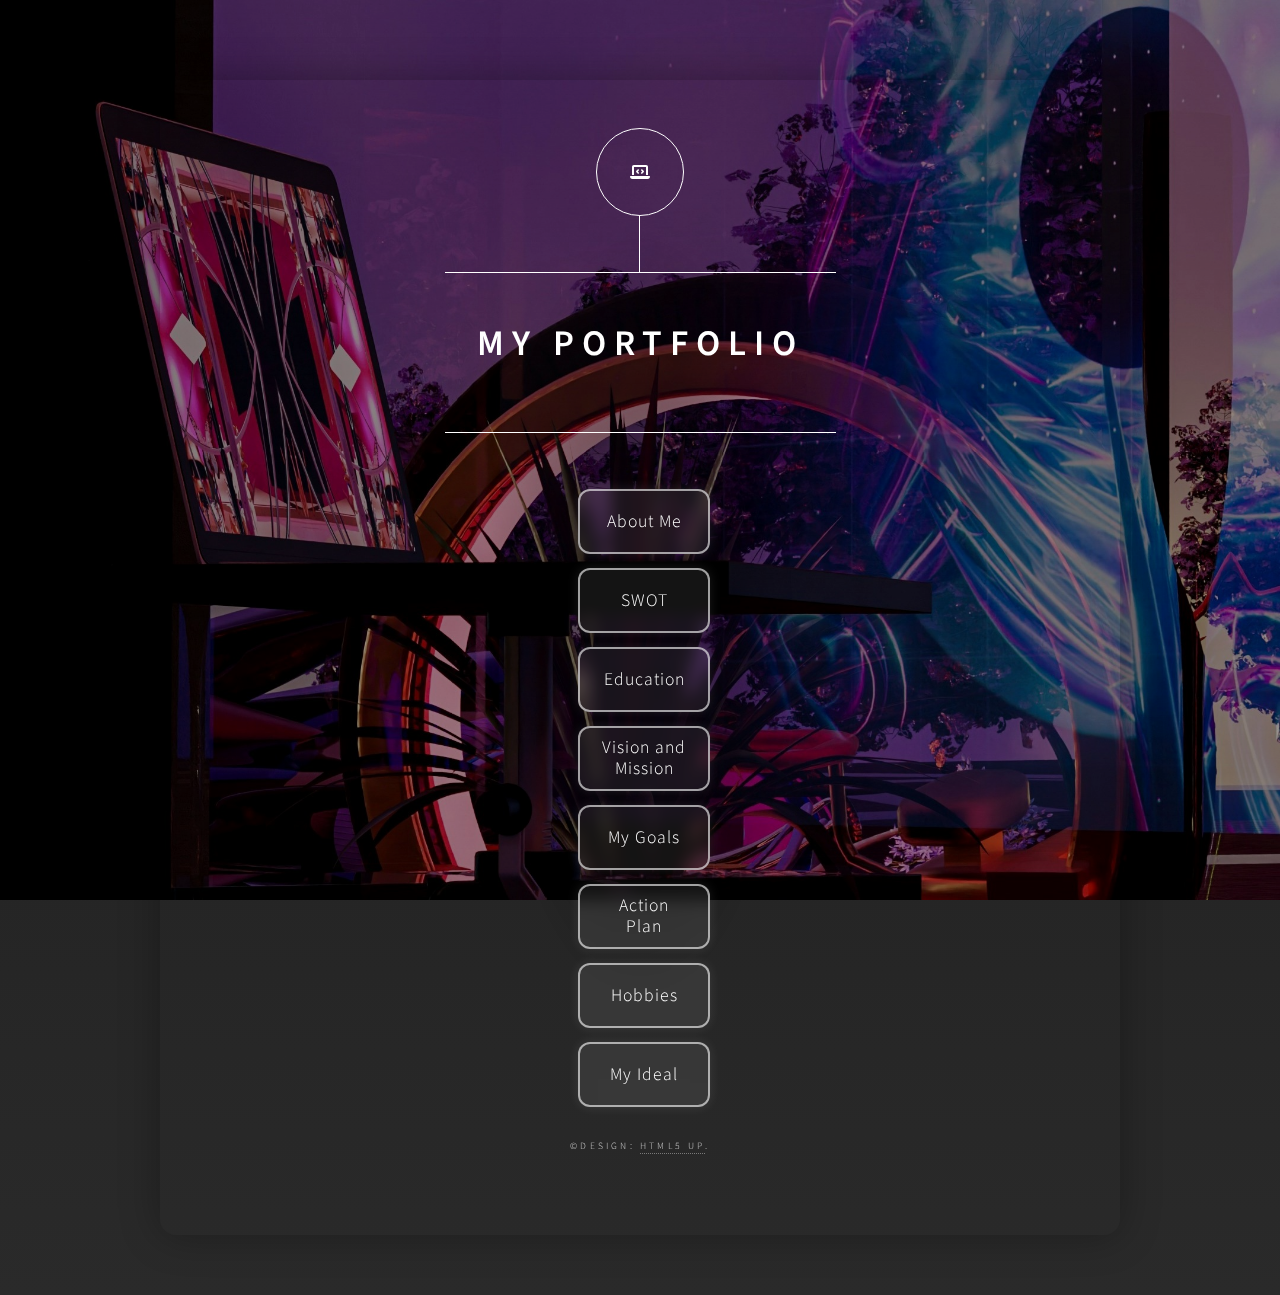
<file: index.html>
<!DOCTYPE HTML>
<!--
	Dimension by HTML5 UP
	html5up.net | @ajlkn
	Free for personal and commercial use under the CCA 3.0 license (html5up.net/license)
-->
<html>
	<head>
    <meta name="viewport" content="width=device-width, initial-scale=1.0">
    <title>Aryan's Portfolio</title>

    <!-- Google tag (gtag.js) -->
    <script async src="https://www.googletagmanager.com/gtag/js?id=G-HGH73LK76F"></script>
    <script>
        window.dataLayer = window.dataLayer || [];
        function gtag(){dataLayer.push(arguments);}
        gtag('js', new Date());
        gtag('config', 'G-HGH73LK76F');
    </script>

    <!-- Favicon -->
    <link rel="icon" type="image/png" href="images/minecraft.png">

    <meta charset="utf-8" />
    <meta name="viewport" content="width=device-width, initial-scale=1, user-scalable=no" />

    <!-- Stylesheets -->
    <link rel="stylesheet" href="assets/css/main.css" />
    <noscript><link rel="stylesheet" href="assets/css/noscript.css" /></noscript>

    <!-- Font Awesome Icons -->
    <link rel="stylesheet" href="https://cdnjs.cloudflare.com/ajax/libs/font-awesome/6.5.0/css/all.min.css">
</head>

	<body class="is-preload">
		<!-- === Header Bar === -->


		<!-- Wrapper -->
			<div id="wrapper">

				<!-- Header -->
					<header id="header">
						<div class="logo">
							<span class="fa-solid fa-laptop-code"></span>


						</div>
						<div class="content">
							<div class="inner">
								<h1>My Portfolio</h1>
								<p></p>
							</div>
						</div>
						<nav>
							<ul>
  							<li><a href="#about_me">About Me</a></li>
  							<li><a href="#swot">SWOT</a></li>
  							<li><a href="#education">Education</a></li>
  							<li><a href="#vision">Vision and Mission</a></li>
  							<li><a href="#goals">My Goals</a></li>
  							<li><a href="#plan">Action Plan</a></li>
  							<li><a href="#hobby">Hobbies</a></li>
  							<li><a href="#ideal">My Ideal</a></li>
						</ul>

						</nav>
					</header>

				<!-- Main -->
					<div id="main">

						<!-- About Me -->
						<article id="about_me">
							<h2 class="major">About Me</h2>
  							<span class="image main"><img src="images/me1.jpg" alt="" /></span>
  							<p>Hello, I’m Aryan Mahashikare, a first-year Computer Science Engineering student at ADCET who loves to learn how things work and create cool stuff through code. I’m always exploring new technologies and improving my skills with small projects. This portfolio is my first step toward growing as a developer.</p>
  							<p>Check out SWOT <a href="#swot">here</a>.</p>
						</article>


						<!-- SWOT -->
							<article id="swot">
								<h2 class="major">SWOT</h2>
								<span class="image main"><img src="images/SWOT1.jpg" alt="" /></span>
								<p>Everyone has their own strengths and weaknesses. Speaking of my strengths, my English speaking skills are good. Another strength is determination, whenever I decide to do or learn something, I will do my best to finish it quickly and properly. I also understand things quickly, which helps me to learn more things in less time.</p>
								<p>I also recognize the weaknesses I have, my biggest weakness is procrastination, I a lot of the times feel like I can manage the work later but it doesn't happen. Another weakness would be my communication skills and stage fear. I hesitate to talk with new people or speak in front of a crowd. These weaknesses will definitely affect my growth but I will give my best to overcome these weaknesses. </p>
								<p>Opportunities don’t always come back once missed, so I’ve learned to stay attentive of these opportunities and make the most of them. Nowadays, finding new opportunities has become a lot easier due to internet. There are various online courses and contests I can take part in and improve my skills. Taking these opportunities at the right time can really help me in achieving my goals.</p>
								<p>The threat I have is that nowadays, because of online platforms, education has become much more accessible and competition is increasing every day. Social media also acts as a big distraction. Every minute I spend getting distracted takes me away from what I’m supposed to do, and in that time someone else might move ahead of me. So, I need to stay focused and keep working hard, as my biggest threat is the people I’m competing with for my career.</p>
								<p>Check out my Education details <a href="#education">here</a>.</p>
							</article>
						
						<!-- Education -->
							<article id="education">
							<h2 class="major">Education</h2>
							<span class="image main"><img src="images/education1.png" alt="" /></span>

							<div class="education-entry">
								<h3>B.Tech (Computer Science) [2025-Present]</h3>
								<span class="image main"><img src="images/adcet1.jpg" alt="" /></span>
								<p>I am currently pursuing my B.Tech degree in Computer Science at Annasaheb Dange College of Engineering and Technology, Ashta, beginning in 2025. I secured admission through the MHT-CET examination with an 86.9 percentile and am in the first year of my engineering journey, building a strong foundation in core computer science subjects.</p>
							</div>

							<div class="education-entry">
								<h3>Higher Secondary Education [2023-2025]</h3>
								<span class="image main">
    								<img src="images/chate1.jpg" alt="" />
								</span>

								<p>From 2023 to 2025, I studied at Chate Junior College of Science, Kolhapur, where I completed my 11th and 12th in the Science stream. I successfully completed my higher secondary education with 60% overall.</p>
							</div>

							<div class="education-entry">
								<h3>Schooling [2013-2023]</h3>
								<span class="image main"><img src="images/kps1.jpg" alt="" /></span>
								<p>I completed my schooling from 1st to 10th standard at Kolhapur Public School, Kolhapur, between 2013 and 2023. Following the CBSE curriculum, I achieved 95.4% in my Class 10 board examinations.</p>
								<p>Check out my Vision and Mission <a href="#vision">here</a>.</p>
							</div>
							</article>

						<!-- Will add this later -->
						<!-- Cocurricular 
							<article id="cocurricular">
								<h2 class="major">Cocurricular</h2>
								<h2 class="major">Achievements</h2>
								<span class="image main"><img src="images/pic01.jpg" alt="" /></span>
								<p>Space for Cocurricular achievements</p>
							</article>
						
							 Extra Curricular 
							<article id="extra_curricular">
								<h2 class="major">Extra Curricular</h2>
								<h2 class="major">Achievements</h2>
								<span class="image main"><img src="images/pic01.jpg" alt="" /></span>
								<p>Space for extra curricular achievements</p>
							</article> -->
						
						<!-- Vision and Mission -->
							<article id="vision">
								<h2 class="major">Vision and Mission</h2>
								<span class="image main"><img src="images/vision1.jpg" alt="" /></span>
								<h3>Vision</h3>
								<p>To become a skilled software developer who builds reliable, impactful applications and later explore game development to combine creativity and technology in delivering immersive gaming experiences.</p>
								<h3>Mission</h3>
								<p>To continuously improve my programming and problem-solving skills while learning emerging technologies. I aim to apply my knowledge in real-world projects, contribute to innovative software, and gradually transition into developing engaging and meaningful games.</p>
								<p>Check out my Goals <a href="#goals">here</a>.</p>
							</article>
						
						<!-- Goals -->
							<article id="goals">
								<h2 class="major">My Goals</h2>
								<span class="image main"><img src="images/goal1.jpg" alt="" /></span>
								<h3>Short Term Goals (1-3 Years)</h3>
								<ul, type=".">
									<li>Strengthen my foundation in programming languages such as C, C++, Python, and Java.</li>
									<li>Build personal and academic projects to gain practical experience.</li>
									<li>Learn the basics of game development tools like Unity or Unreal Engine.</li>
									<li>Participate in coding contests, hackathons, and workshops.</li>
									<li>Obtain an internship in the field of software development.</li>
								</ul>
								<p> </p>
								<h3>Long Term Goals (4-5+ Years)</h3>
								<ul, type=".">
									<li>Establish a strong career as a professional software developer.</li>
									<li>Develop and publish independent or collaborative game projects.</li>
									<li>Gain expertise in game design, graphics, and interactive systems.</li>
									<li>Continue learning advanced technologies and contribute to impactful projects in both software and gaming industries.</li>
								</ul>
								<p> </p>
								<p>Check out my Action Plan <a href="#plan">here</a>.</p>
							</article>
						
						<!-- Action Plan -->
							<article id="plan">
								<h2 class="major">Action Plan</h2>
								<span class="image main"><img src="images/action1.jpg" alt="" /></span>
								<ul, type=".">
									<li>Follow a structured learning and coding schedule to improve consistency.</li>
									<li>Take relevant online courses and certifications in software and game development.</li>
									<li>Create a portfolio of projects on platforms like GitHub to showcase skills.</li>
									<li>Collaborate with peers and mentors to learn teamwork and project management.</li>
									<li>Stay updated with industry trends and continuously refine technical and creative skills.</li>
								</ul>
								<p> </p>
								<p>Check out my Hobbies <a href="#hobby">here</a>.</p>
							</article>

						<!-- Hobby -->
							<article id="hobby">
								<h2 class="major">Hobbies</h2>
								<p>I have a huge interest in motorsports and enjoy watching races to understand driving techniques, racing strategies, and vehicle dynamics.</p>
								<span class="image main"><img src="images/hobby1.jpg" alt="" /></span>
								<p>I also like sim racing, where I use my PC and a remote setup to experience the excitement of racing virtually and improve my understanding of real-world racing concepts. In my free time, I enjoy playing Minecraft with friends, as it allows me to be creative, collaborate, and unwind through fun and interactive gameplay.</p>
								<p>Check out My Ideal <a href="#ideal">here</a>.</p>
							</article>

						<!-- Ideal -->
							<article id="ideal">
								<h2 class="major">My Ideal</h2>
								<span class="image main"><img src="images/Max1.jpg" alt="" /></span>
								<p>My ideal is Max Verstappen, a Formula 1 driver known for his exceptional skill, determination, and confidence on track. I admire how he focuses entirely on performance and lets his results speak for themselves, rather than engaging in unnecessary attention or talk. His calm mindset, consistency, and ability to deliver under pressure inspire me to stay dedicated to my goals and keep improving, no matter how challenging things get.</p>
							</article>

						<!-- Contact 
							<article id="contact">
								<h2 class="major">My Contact</h2>
								<p>Space for Contact</p>
							</article>-->
						
					</div>

				<!-- Footer -->
					<footer id="footer">
						<p class="copyright">&copy;Design: <a href="https://html5up.net">HTML5 UP</a>.</p>
						<p <a href="https://www.flaticon.com/free-icons/minecraft" title="minecraft icons"></a></p>
					</footer>

			</div>

		<!-- BG -->
			<div id="bg"></div>

		<!-- Scripts -->
			<script src="assets/js/jquery.min.js"></script>
			<script src="assets/js/browser.min.js"></script>
			<script src="assets/js/breakpoints.min.js"></script>
			<script src="assets/js/util.js"></script>
			<script src="assets/js/main.js"></script>
		
	</body>
</html>
</file>
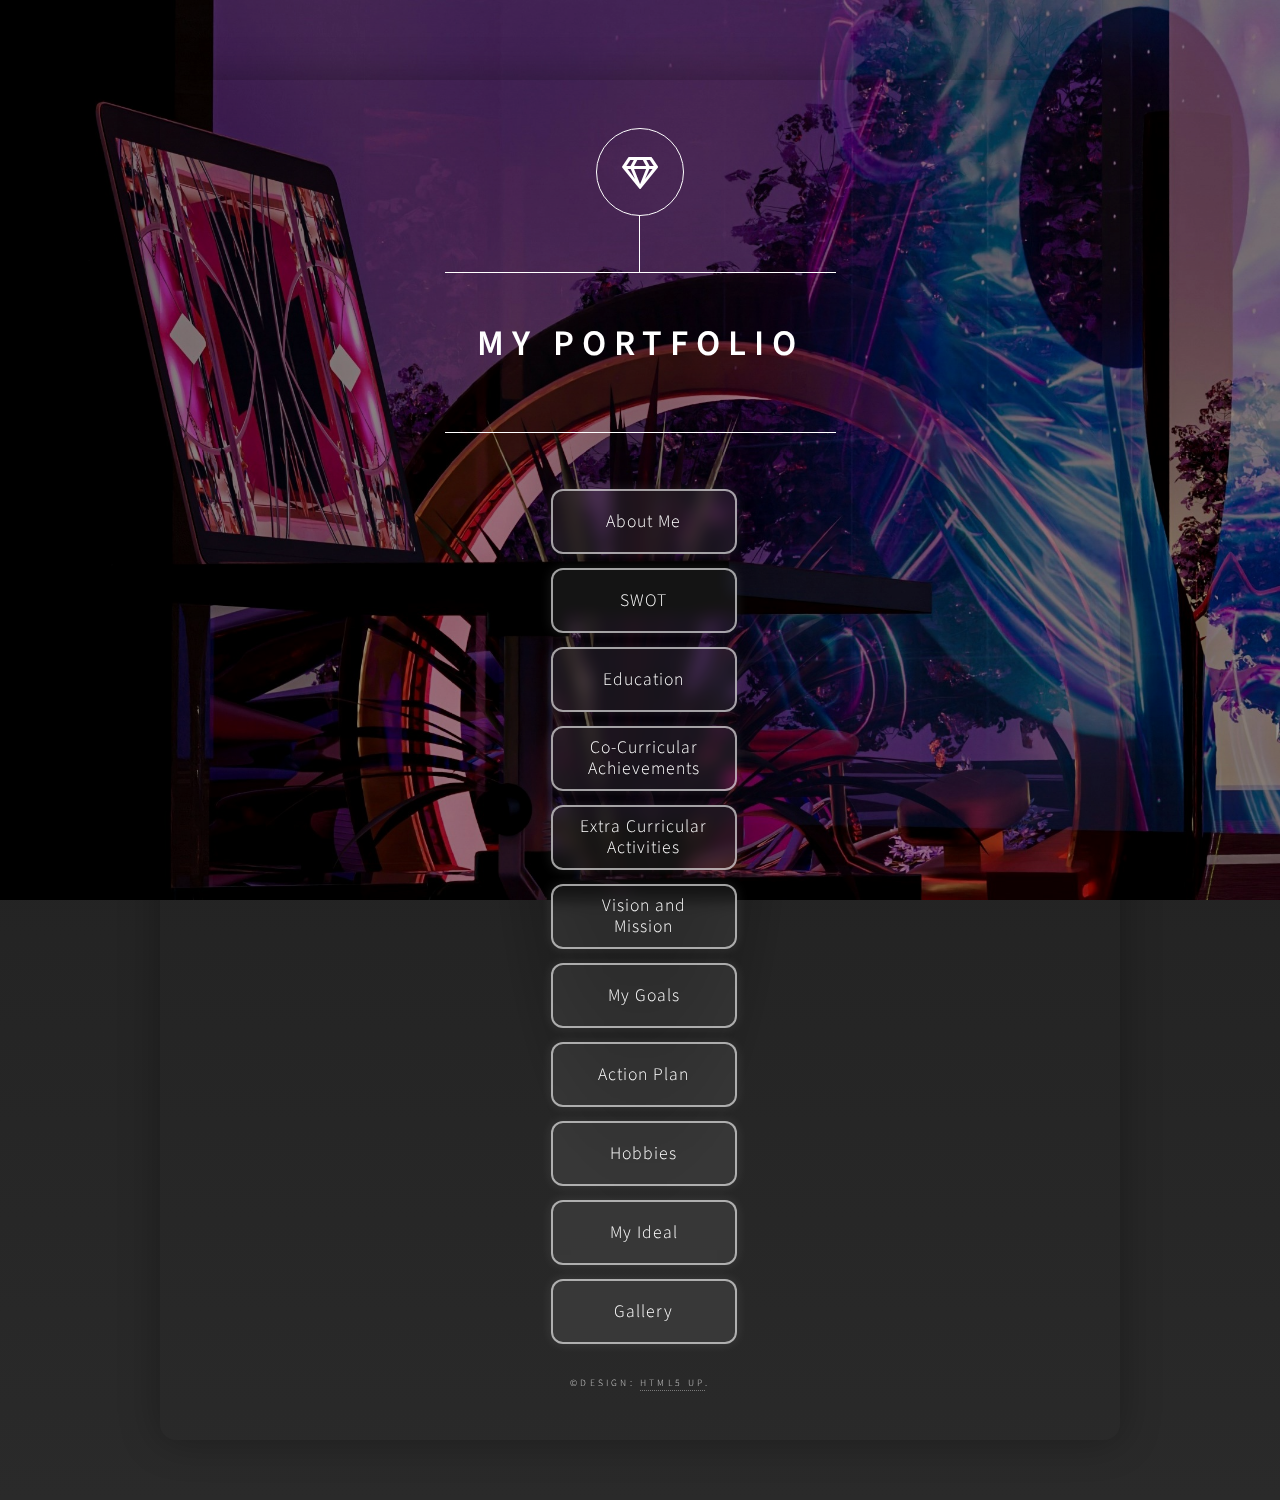
<file: My Portfolio/index.html>
<!DOCTYPE HTML>
<!--
	Dimension by HTML5 UP
	html5up.net | @ajlkn
	Free for personal and commercial use under the CCA 3.0 license (html5up.net/license)
-->
<html>
	<head>
		<meta name="viewport" content="width=device-width, initial-scale=1.0">
		<title>My Portfolio</title>
		<meta charset="utf-8" />
		<meta name="viewport" content="width=device-width, initial-scale=1, user-scalable=no" />
		<link rel="stylesheet" href="assets/css/main.css" />
		<noscript><link rel="stylesheet" href="assets/css/noscript.css" /></noscript>
	</head>
	<body class="is-preload">
		<!-- === Header Bar === -->


		<!-- Wrapper -->
			<div id="wrapper">

				<!-- Header -->
					<header id="header">
						<div class="logo">
							<span class="icon fa-gem"></span>
						</div>
						<div class="content">
							<div class="inner">
								<h1>My Portfolio</h1>
								<p></p>
							</div>
						</div>
						<nav>
							<ul>
  							<li><a href="#about_me">About Me</a></li>
  							<li><a href="#swot">SWOT</a></li>
  							<li><a href="#education">Education</a></li>
  							<li><a href="#cocurricular">Co-Curricular Achievements</a></li>
  							<li><a href="#extra_curricular">Extra Curricular Activities</a></li>
  							<li><a href="#vision">Vision and Mission</a></li>
  							<li><a href="#goals">My Goals</a></li>
  							<li><a href="#plan">Action Plan</a></li>
  							<li><a href="#hobby">Hobbies</a></li>
  							<li><a href="#ideal">My Ideal</a></li>
  							<li><a href="#contact">Gallery</a></li>
						</ul>

						</nav>
					</header>

				<!-- Main -->
					<div id="main">

						<!-- About Me -->
						<article id="about_me">
							<h2 class="major">About Me</h2>
  							<span class="image main"><img src="images/pic01.jpg" alt="" /></span>
  							<p>Hello, I’m Aryan Mahashikare, a first-year Computer Science Engineering student at ADCET who loves to learn how things work and create cool stuff through code. I’m always exploring new technologies and improving my skills with small projects. This portfolio is my first step toward growing as a developer.</p>
  							<p>Check out SWOT <a href="#swot">here</a>.</p>
						</article>


						<!-- SWOT -->
							<article id="swot">
								<h2 class="major">SWOT</h2>
								<span class="image main"><img src="images/SWOT1.jpg" alt="" /></span>
								<p>Everyone has their own strengths and weaknesses. Speaking of my strengths, my English speaking skills are good. Another strength is determination, whenever I decide to do or learn something, I will do my best to finish it quickly and properly. I also understand things quickly, which helps me to learn more things in less time.</p>
								<p>I also recognize the weaknesses I have, my biggest weakness is procrastination</p>
							</article>
						
						<!-- Education -->
							<article id="education">
								<h2 class="major">Education</h2>
								<span class="image main"><img src="images/education1.png" alt="" /></span>
				   				<li>
      								<strong>Kolhapur Public School</strong><br>
      								<em>CBSE – Class 10 (2023)</em><br>
      								Scored <strong>95.4%</strong>, with a strong foundation in Mathematics and Science.
    							</li>
    							<li style="margin-top: 15px;">
      								<strong>Chate Junior College of Science</strong><br>
      								<em>HSC – Class 12 (2025)</em><br>
      								Achieved <strong>60%</strong> in board exams and <strong>86.9 percentile</strong> in MHT-CET, qualifying for admission into Computer Science Engineering at Annasaheb Dange College of Engineering and Technology.
    							</li>
							</article>
						
						<!-- Cocurricular -->
							<article id="cocurricular">
								<h2 class="major">Cocurricular</h2>
								<h2 class="major">Achievements</h2>
								<span class="image main"><img src="images/pic01.jpg" alt="" /></span>
								<p>Space for Cocurricular achievements</p>
							</article>
						
						<!-- Extra Curricular -->
							<article id="extra_curricular">
								<h2 class="major">Extra Curricular</h2>
								<h2 class="major">Achievements</h2>
								<span class="image main"><img src="images/pic01.jpg" alt="" /></span>
								<p>Space for extra curricular achievements</p>
							</article>
						
						<!-- Vision and Mission -->
							<article id="vision">
								<h2 class="major">Vision and Mission</h2>
								<span class="image main"><img src="images/pic01.jpg" alt="" /></span>
								<p>Space for Vision</p>
							</article>
						
						<!-- Goals -->
							<article id="goals">
								<h2 class="major">My Goals</h2>
								<span class="image main"><img src="images/pic01.jpg" alt="" /></span>
								<p>Space for long term and short term goals</p>
							</article>
						
						<!-- Action Plan -->
							<article id="plan">
								<h2 class="major">About Me</h2>
								<span class="image main"><img src="images/pic01.jpg" alt="" /></span>
								<p>Space for Action Plan</p>
							</article>

						<!-- Hobby -->
							<article id="plan">
								<h2 class="major">About Me</h2>
								<span class="image main"><img src="images/pic01.jpg" alt="" /></span>
								<p>Space for Action Plan</p>
							</article>

						<!-- Ideal -->
							<article id="ideal">
								<h2 class="major">My Ideal</h2>
								<span class="image main"><img src="images/Max1.jpg" alt="" /></span>
								<p>Space for My Ideal</p>
							</article>

						<!-- Contact -->
							<article id="contact">
								<h2 class="major">My Contact</h2>
								<span class="image main"><img src="images/pic01.jpg" alt="" /></span>
								<p>Space for Contact</p>
							</article>
						
					</div>

				<!-- Footer -->
					<footer id="footer">
						<p class="copyright">&copy;Design: <a href="https://html5up.net">HTML5 UP</a>.</p>
					</footer>

			</div>

		<!-- BG -->
			<div id="bg"></div>

		<!-- Scripts -->
			<script src="assets/js/jquery.min.js"></script>
			<script src="assets/js/browser.min.js"></script>
			<script src="assets/js/breakpoints.min.js"></script>
			<script src="assets/js/util.js"></script>
			<script src="assets/js/main.js"></script>
		
	</body>
</html>
</file>
<file: assets/css/noscript.css>
/*
	Dimension by HTML5 UP
	html5up.net | @ajlkn
	Free for personal and commercial use under the CCA 3.0 license (html5up.net/license)
*/

/* BG */

	body.is-preload #bg:before {
		background-color: transparent;
	}

/* Header */

	body.is-preload #header {
		-moz-filter: none;
		-webkit-filter: none;
		-ms-filter: none;
		filter: none;
	}

		body.is-preload #header > * {
			opacity: 1;
		}

		body.is-preload #header .content .inner {
			max-height: none;
			padding: 3rem 2rem;
			opacity: 1;
		}

/* Main */

	#main article {
		opacity: 1;
		margin: 4rem 0 0 0;
	}
</file>
<file: My Portfolio/assets/css/noscript.css>
/*
	Dimension by HTML5 UP
	html5up.net | @ajlkn
	Free for personal and commercial use under the CCA 3.0 license (html5up.net/license)
*/

/* BG */

	body.is-preload #bg:before {
		background-color: transparent;
	}

/* Header */

	body.is-preload #header {
		-moz-filter: none;
		-webkit-filter: none;
		-ms-filter: none;
		filter: none;
	}

		body.is-preload #header > * {
			opacity: 1;
		}

		body.is-preload #header .content .inner {
			max-height: none;
			padding: 3rem 2rem;
			opacity: 1;
		}

/* Main */

	#main article {
		opacity: 1;
		margin: 4rem 0 0 0;
	}
</file>
<file: assets/css/main.css>
@import url(fontawesome-all.min.css);
@import url("https://fonts.googleapis.com/css?family=Source+Sans+Pro:300italic,600italic,300,600");

/*
	Dimension by HTML5 UP
	html5up.net | @ajlkn
	Free for personal and commercial use under the CCA 3.0 license (html5up.net/license)
*/

html, body, div, span, applet, object,
iframe, h1, h2, h3, h4, h5, h6, p, blockquote,
pre, a, abbr, acronym, address, big, cite,
code, del, dfn, em, img, ins, kbd, q, s, samp,
small, strike, strong, sub, sup, tt, var, b,
u, i, center, dl, dt, dd, ol, ul, li, fieldset,
form, label, legend, table, caption, tbody,
tfoot, thead, tr, th, td, article, aside,
canvas, details, embed, figure, figcaption,
footer, header, hgroup, menu, nav, output, ruby,
section, summary, time, mark, audio, video {
	margin: 0;
	padding: 0;
	border: 0;
	font-size: 100%;
	font: inherit;
	vertical-align: baseline;}

article, aside, details, figcaption, figure,
footer, header, hgroup, menu, nav, section {
	display: block;}

body {
	line-height: 1;
}

ol, ul {
	list-style: none;
}

blockquote, q {
	quotes: none;
}

	blockquote:before, blockquote:after, q:before, q:after {
		content: '';
		content: none;
	}

table {
	border-collapse: collapse;
	border-spacing: 0;
}

body {
	-webkit-text-size-adjust: none;
}

mark {
	background-color: transparent;
	color: inherit;
}

input::-moz-focus-inner {
	border: 0;
	padding: 0;
}

input, select, textarea {
	-moz-appearance: none;
	-webkit-appearance: none;
	-ms-appearance: none;
	appearance: none;
}

/* Basic */

	@-ms-viewport {
		width: device-width;
	}

	@media screen and (max-width: 480px) {

		html, body {
			min-width: 320px;
		}

	}

	html {
		box-sizing: border-box;
	}

	*, *:before, *:after {
		box-sizing: inherit;
	}

	body {
		background: #1b1f22;
	}

		body.is-preload *, body.is-preload *:before, body.is-preload *:after {
			-moz-animation: none !important;
			-webkit-animation: none !important;
			-ms-animation: none !important;
			animation: none !important;
			-moz-transition: none !important;
			-webkit-transition: none !important;
			-ms-transition: none !important;
			transition: none !important;
		}

/* Type */

	html {
		font-size: 16pt;
	}

		@media screen and (max-width: 1680px) {

			html {
				font-size: 12pt;
			}

		}

		@media screen and (max-width: 736px) {

			html {
				font-size: 11pt;
			}

		}

		@media screen and (max-width: 360px) {

			html {
				font-size: 10pt;
			}

		}

	body, input, select, textarea {
		color: #ffffff;
		font-family: "Source Sans Pro", sans-serif;
		font-weight: 300;
		font-size: 1rem;
		line-height: 1.65;
	}

	a {
		-moz-transition: color 0.2s ease-in-out, background-color 0.2s ease-in-out, border-bottom-color 0.2s ease-in-out;
		-webkit-transition: color 0.2s ease-in-out, background-color 0.2s ease-in-out, border-bottom-color 0.2s ease-in-out;
		-ms-transition: color 0.2s ease-in-out, background-color 0.2s ease-in-out, border-bottom-color 0.2s ease-in-out;
		transition: color 0.2s ease-in-out, background-color 0.2s ease-in-out, border-bottom-color 0.2s ease-in-out;
		border-bottom: dotted 1px rgba(255, 255, 255, 0.5);
		text-decoration: none;
		color: inherit;
	}

		a:hover {
			border-bottom-color: transparent;
		}

	strong, b {
		color: #ffffff;
		font-weight: 600;
	}

	em, i {
		font-style: italic;
	}

	p {
		margin: 0 0 2rem 0;
	}

	h1, h2, h3, h4, h5, h6 {
		color: #ffffff;
		font-weight: 600;
		line-height: 1.5;
		margin: 0 0 1rem 0;
		text-transform: uppercase;
		letter-spacing: 0.2rem;
	}

		h1 a, h2 a, h3 a, h4 a, h5 a, h6 a {
			color: inherit;
			text-decoration: none;
		}

		h1.major, h2.major, h3.major, h4.major, h5.major, h6.major {
			border-bottom: solid 1px #ffffff;
			width: -moz-max-content;
			width: -webkit-max-content;
			width: -ms-max-content;
			width: max-content;
			padding-bottom: 0.5rem;
			margin: 0 0 2rem 0;
		}

	h1 {
		font-size: 2.25rem;
		line-height: 1.3;
		letter-spacing: 0.5rem;
	}

	h2 {
		font-size: 1.5rem;
		line-height: 1.4;
		letter-spacing: 0.5rem;
	}

	h3 {
		font-size: 1rem;
	}

	h4 {
		font-size: 0.8rem;
	}

	h5 {
		font-size: 0.7rem;
	}

	h6 {
		font-size: 0.6rem;
	}

	@media screen and (max-width: 736px) {

		h1 {
			font-size: 1.75rem;
			line-height: 1.4;
		}

		h2 {
			font-size: 1.25em;
			line-height: 1.5;
		}

	}

	sub {
		font-size: 0.8rem;
		position: relative;
		top: 0.5rem;
	}

	sup {
		font-size: 0.8rem;
		position: relative;
		top: -0.5rem;
	}

	blockquote {
		border-left: solid 4px #ffffff;
		font-style: italic;
		margin: 0 0 2rem 0;
		padding: 0.5rem 0 0.5rem 2rem;
	}

	code {
		background: rgba(255, 255, 255, 0.075);
		border-radius: 4px;
		font-family: "Courier New", monospace;
		font-size: 0.9rem;
		margin: 0 0.25rem;
		padding: 0.25rem 0.65rem;
	}

	pre {
		-webkit-overflow-scrolling: touch;
		font-family: "Courier New", monospace;
		font-size: 0.9rem;
		margin: 0 0 2rem 0;
	}

		pre code {
			display: block;
			line-height: 1.75;
			padding: 1rem 1.5rem;
			overflow-x: auto;
		}

	hr {
		border: 0;
		border-bottom: solid 1px #ffffff;
		margin: 2.75rem 0;
	}

	.align-left {
		text-align: left;
	}

	.align-center {
		text-align: center;
	}

	.align-right {
		text-align: right;
	}

/* Form */

	form {
		margin: 0 0 2rem 0;
	}

		form > :last-child {
			margin-bottom: 0;
		}

		form > .fields {
			display: -moz-flex;
			display: -webkit-flex;
			display: -ms-flex;
			display: flex;
			-moz-flex-wrap: wrap;
			-webkit-flex-wrap: wrap;
			-ms-flex-wrap: wrap;
			flex-wrap: wrap;
			width: calc(100% + 3rem);
			margin: -1.5rem 0 2rem -1.5rem;
		}

			form > .fields > .field {
				-moz-flex-grow: 0;
				-webkit-flex-grow: 0;
				-ms-flex-grow: 0;
				flex-grow: 0;
				-moz-flex-shrink: 0;
				-webkit-flex-shrink: 0;
				-ms-flex-shrink: 0;
				flex-shrink: 0;
				padding: 1.5rem 0 0 1.5rem;
				width: calc(100% - 1.5rem);
			}

				form > .fields > .field.half {
					width: calc(50% - 0.75rem);
				}

				form > .fields > .field.third {
					width: calc(100%/3 - 0.5rem);
				}

				form > .fields > .field.quarter {
					width: calc(25% - 0.375rem);
				}

		@media screen and (max-width: 480px) {

			form > .fields {
				width: calc(100% + 3rem);
				margin: -1.5rem 0 2rem -1.5rem;
			}

				form > .fields > .field {
					padding: 1.5rem 0 0 1.5rem;
					width: calc(100% - 1.5rem);
				}

					form > .fields > .field.half {
						width: calc(100% - 1.5rem);
					}

					form > .fields > .field.third {
						width: calc(100% - 1.5rem);
					}

					form > .fields > .field.quarter {
						width: calc(100% - 1.5rem);
					}

		}

	label {
		color: #ffffff;
		display: block;
		font-size: 0.8rem;
		font-weight: 300;
		letter-spacing: 0.2rem;
		line-height: 1.5;
		margin: 0 0 1rem 0;
		text-transform: uppercase;
	}

	input[type="text"],
	input[type="password"],
	input[type="email"],
	input[type="tel"],
	select,
	textarea {
		-moz-appearance: none;
		-webkit-appearance: none;
		-ms-appearance: none;
		appearance: none;
		-moz-transition: border-color 0.2s ease-in-out, box-shadow 0.2s ease-in-out, background-color 0.2s ease-in-out;
		-webkit-transition: border-color 0.2s ease-in-out, box-shadow 0.2s ease-in-out, background-color 0.2s ease-in-out;
		-ms-transition: border-color 0.2s ease-in-out, box-shadow 0.2s ease-in-out, background-color 0.2s ease-in-out;
		transition: border-color 0.2s ease-in-out, box-shadow 0.2s ease-in-out, background-color 0.2s ease-in-out;
		background-color: transparent;
		border-radius: 4px;
		border: solid 1px #ffffff;
		color: inherit;
		display: block;
		outline: 0;
		padding: 0 1rem;
		text-decoration: none;
		width: 100%;
	}

		input[type="text"]:invalid,
		input[type="password"]:invalid,
		input[type="email"]:invalid,
		input[type="tel"]:invalid,
		select:invalid,
		textarea:invalid {
			box-shadow: none;
		}

		input[type="text"]:focus,
		input[type="password"]:focus,
		input[type="email"]:focus,
		input[type="tel"]:focus,
		select:focus,
		textarea:focus {
			background: rgba(255, 255, 255, 0.075);
			border-color: #ffffff;
			box-shadow: 0 0 0 1px #ffffff;
		}

	select {
		background-image: url("data:image/svg+xml;charset=utf8,%3Csvg xmlns='http://www.w3.org/2000/svg' width='40' height='40' preserveAspectRatio='none' viewBox='0 0 40 40'%3E%3Cpath d='M9.4,12.3l10.4,10.4l10.4-10.4c0.2-0.2,0.5-0.4,0.9-0.4c0.3,0,0.6,0.1,0.9,0.4l3.3,3.3c0.2,0.2,0.4,0.5,0.4,0.9 c0,0.4-0.1,0.6-0.4,0.9L20.7,31.9c-0.2,0.2-0.5,0.4-0.9,0.4c-0.3,0-0.6-0.1-0.9-0.4L4.3,17.3c-0.2-0.2-0.4-0.5-0.4-0.9 c0-0.4,0.1-0.6,0.4-0.9l3.3-3.3c0.2-0.2,0.5-0.4,0.9-0.4S9.1,12.1,9.4,12.3z' fill='%23ffffff' /%3E%3C/svg%3E");
		background-size: 1.25rem;
		background-repeat: no-repeat;
		background-position: calc(100% - 1rem) center;
		height: 2.75rem;
		padding-right: 2.75rem;
		text-overflow: ellipsis;
	}

		select option {
			color: #ffffff;
			background: #1b1f22;
		}

		select:focus::-ms-value {
			background-color: transparent;
		}

		select::-ms-expand {
			display: none;
		}

	input[type="text"],
	input[type="password"],
	input[type="email"],
	select {
		height: 2.75rem;
	}

	textarea {
		padding: 0.75rem 1rem;
	}

	input[type="checkbox"],
	input[type="radio"] {
		-moz-appearance: none;
		-webkit-appearance: none;
		-ms-appearance: none;
		appearance: none;
		display: block;
		float: left;
		margin-right: -2rem;
		opacity: 0;
		width: 1rem;
		z-index: -1;
	}

		input[type="checkbox"] + label,
		input[type="radio"] + label {
			text-decoration: none;
			-moz-user-select: none;
			-webkit-user-select: none;
			-ms-user-select: none;
			user-select: none;
			color: #ffffff;
			cursor: pointer;
			display: inline-block;
			font-size: 0.8rem;
			font-weight: 300;
			margin: 0 0 0.5rem 0;
			padding-left: 2.65rem;
			padding-right: 0.75rem;
			position: relative;
		}

			input[type="checkbox"] + label:before,
			input[type="radio"] + label:before {
				-moz-osx-font-smoothing: grayscale;
				-webkit-font-smoothing: antialiased;
				display: inline-block;
				font-style: normal;
				font-variant: normal;
				text-rendering: auto;
				line-height: 1;
				text-transform: none !important;
				font-family: 'Font Awesome 5 Free';
				font-weight: 900;
			}

			input[type="checkbox"] + label:before,
			input[type="radio"] + label:before {
				-moz-transition: border-color 0.2s ease-in-out, box-shadow 0.2s ease-in-out, background-color 0.2s ease-in-out;
				-webkit-transition: border-color 0.2s ease-in-out, box-shadow 0.2s ease-in-out, background-color 0.2s ease-in-out;
				-ms-transition: border-color 0.2s ease-in-out, box-shadow 0.2s ease-in-out, background-color 0.2s ease-in-out;
				transition: border-color 0.2s ease-in-out, box-shadow 0.2s ease-in-out, background-color 0.2s ease-in-out;
				border-radius: 4px;
				border: solid 1px #ffffff;
				content: '';
				display: inline-block;
				height: 1.65rem;
				left: 0;
				line-height: 1.65rem;
				position: absolute;
				text-align: center;
				top: -0.15rem;
				width: 1.65rem;
			}

		input[type="checkbox"]:checked + label:before,
		input[type="radio"]:checked + label:before {
			background: #ffffff !important;
			border-color: #ffffff !important;
			color: #1b1f22;
			content: '\f00c';
		}

		input[type="checkbox"]:focus + label:before,
		input[type="radio"]:focus + label:before {
			background: rgba(255, 255, 255, 0.075);
			border-color: #ffffff;
			box-shadow: 0 0 0 1px #ffffff;
		}

	input[type="checkbox"] + label:before {
		border-radius: 4px;
	}

	input[type="radio"] + label:before {
		border-radius: 100%;
	}

	::-webkit-input-placeholder {
		color: rgba(255, 255, 255, 0.5) !important;
		opacity: 1.0;
	}

	:-moz-placeholder {
		color: rgba(255, 255, 255, 0.5) !important;
		opacity: 1.0;
	}

	::-moz-placeholder {
		color: rgba(255, 255, 255, 0.5) !important;
		opacity: 1.0;
	}

	:-ms-input-placeholder {
		color: rgba(255, 255, 255, 0.5) !important;
		opacity: 1.0;
	}

	.formerize-placeholder {
		color: rgba(255, 255, 255, 0.5) !important;
		opacity: 1.0;
	}

/* Box */

	.box {
		border-radius: 4px;
		border: solid 1px #ffffff;
		margin-bottom: 2rem;
		padding: 1.5em;
	}

		.box > :last-child,
		.box > :last-child > :last-child,
		.box > :last-child > :last-child > :last-child {
			margin-bottom: 0;
		}

		.box.alt {
			border: 0;
			border-radius: 0;
			padding: 0;
		}

/* Icon */

	.icon {
		text-decoration: none;
		border-bottom: none;
		position: relative;
	}

		.icon:before {
			-moz-osx-font-smoothing: grayscale;
			-webkit-font-smoothing: antialiased;
			display: inline-block;
			font-style: normal;
			font-variant: normal;
			text-rendering: auto;
			line-height: 1;
			text-transform: none !important;
			font-family: 'Font Awesome 5 Free';
			font-weight: 400;
		}

		.icon > .label {
			display: none;
		}

		.icon:before {
			line-height: inherit;
		}

		.icon.solid:before {
			font-weight: 900;
		}

		.icon.brands:before {
			font-family: 'Font Awesome 5 Brands';
		}

/* Image */

	.image {
		border-radius: 4px;
		border: 0;
		display: inline-block;
		position: relative;
	}

		.image:before {
			pointer-events: none;
			background-image: url("../../images/overlay.png");
			background-color: rgba(19, 21, 25, 0.5);
			border-radius: 4px;
			content: '';
			display: block;
			height: 100%;
			left: 0;
			opacity: 0.5;
			position: absolute;
			top: 0;
			width: 100%;
		}

		.image img {
			border-radius: 4px;
			display: block;
		}

		.image.left, .image.right {
			max-width: 40%;
		}

			.image.left img, .image.right img {
				width: 100%;
			}

		.image.left {
			float: left;
			padding: 0 1.5em 1em 0;
			top: 0.25em;
		}

		.image.right {
			float: right;
			padding: 0 0 1em 1.5em;
			top: 0.25em;
		}

		.image.fit {
			display: block;
			margin: 0 0 2rem 0;
			width: 100%;
		}

			.image.fit img {
				width: 100%;
			}

		.image.main {
			display: block;
			margin: 2.5rem 0;
			width: 100%;
		}

			.image.main img {
				width: 100%;
			}

		@media screen and (max-width: 736px) {

			.image.main {
				margin: 2rem 0;
			}

		}

		@media screen and (max-width: 480px) {

			.image.main {
				margin: 1.5rem 0;
			}

		}

/* List */

	ol {
		list-style: decimal;
		margin: 0 0 2rem 0;
		padding-left: 1.25em;
	}

		ol li {
			padding-left: 0.25em;
		}

	ul {
		list-style: disc;
		margin: 0 0 2rem 0;
		padding-left: 1em;
	}

		ul li {
			padding-left: 0.5em;
		}

		ul.alt {
			list-style: none;
			padding-left: 0;
		}

			ul.alt li {
				border-top: solid 1px #ffffff;
				padding: 0.5em 0;
			}

				ul.alt li:first-child {
					border-top: 0;
					padding-top: 0;
				}

	dl {
		margin: 0 0 2rem 0;
	}

		dl dt {
			display: block;
			font-weight: 600;
			margin: 0 0 1rem 0;
		}

		dl dd {
			margin-left: 2rem;
		}

/* Actions */

	ul.actions {
		display: -moz-flex;
		display: -webkit-flex;
		display: -ms-flex;
		display: flex;
		cursor: default;
		list-style: none;
		margin-left: -1rem;
		padding-left: 0;
	}

		ul.actions li {
			padding: 0 0 0 1rem;
			vertical-align: middle;
		}

		ul.actions.special {
			-moz-justify-content: center;
			-webkit-justify-content: center;
			-ms-justify-content: center;
			justify-content: center;
			width: 100%;
			margin-left: 0;
		}

			ul.actions.special li:first-child {
				padding-left: 0;
			}

		ul.actions.stacked {
			-moz-flex-direction: column;
			-webkit-flex-direction: column;
			-ms-flex-direction: column;
			flex-direction: column;
			margin-left: 0;
		}

			ul.actions.stacked li {
				padding: 1.3rem 0 0 0;
			}

				ul.actions.stacked li:first-child {
					padding-top: 0;
				}

		ul.actions.fit {
			width: calc(100% + 1rem);
		}

			ul.actions.fit li {
				-moz-flex-grow: 1;
				-webkit-flex-grow: 1;
				-ms-flex-grow: 1;
				flex-grow: 1;
				-moz-flex-shrink: 1;
				-webkit-flex-shrink: 1;
				-ms-flex-shrink: 1;
				flex-shrink: 1;
				width: 100%;
			}

				ul.actions.fit li > * {
					width: 100%;
				}

			ul.actions.fit.stacked {
				width: 100%;
			}

		@media screen and (max-width: 480px) {

			ul.actions:not(.fixed) {
				-moz-flex-direction: column;
				-webkit-flex-direction: column;
				-ms-flex-direction: column;
				flex-direction: column;
				margin-left: 0;
				width: 100% !important;
			}

				ul.actions:not(.fixed) li {
					-moz-flex-grow: 1;
					-webkit-flex-grow: 1;
					-ms-flex-grow: 1;
					flex-grow: 1;
					-moz-flex-shrink: 1;
					-webkit-flex-shrink: 1;
					-ms-flex-shrink: 1;
					flex-shrink: 1;
					padding: 1rem 0 0 0;
					text-align: center;
					width: 100%;
				}

					ul.actions:not(.fixed) li > * {
						width: 100%;
					}

					ul.actions:not(.fixed) li:first-child {
						padding-top: 0;
					}

					ul.actions:not(.fixed) li input[type="submit"],
					ul.actions:not(.fixed) li input[type="reset"],
					ul.actions:not(.fixed) li input[type="button"],
					ul.actions:not(.fixed) li button,
					ul.actions:not(.fixed) li .button {
						width: 100%;
					}

						ul.actions:not(.fixed) li input[type="submit"].icon:before,
						ul.actions:not(.fixed) li input[type="reset"].icon:before,
						ul.actions:not(.fixed) li input[type="button"].icon:before,
						ul.actions:not(.fixed) li button.icon:before,
						ul.actions:not(.fixed) li .button.icon:before {
							margin-left: -0.5em;
						}

		}

/* Icons */

	ul.icons {
		cursor: default;
		list-style: none;
		padding-left: 0;
	}

		ul.icons li {
			display: inline-block;
			padding: 0 0.75em 0 0;
		}

			ul.icons li:last-child {
				padding-right: 0;
			}

			ul.icons li a {
				border-radius: 100%;
				box-shadow: inset 0 0 0 1px #ffffff;
				display: inline-block;
				height: 2.25rem;
				line-height: 2.25rem;
				text-align: center;
				width: 2.25rem;
			}

				ul.icons li a:hover {
					background-color: rgba(255, 255, 255, 0.075);
				}

				ul.icons li a:active {
					background-color: rgba(255, 255, 255, 0.175);
				}

/* Table */

	.table-wrapper {
		-webkit-overflow-scrolling: touch;
		overflow-x: auto;
	}

	table {
		margin: 0 0 2rem 0;
		width: 100%;
	}

		table tbody tr {
			border: solid 1px #ffffff;
			border-left: 0;
			border-right: 0;
		}

			table tbody tr:nth-child(2n + 1) {
				background-color: rgba(255, 255, 255, 0.075);
			}

		table td {
			padding: 0.75em 0.75em;
		}

		table th {
			color: #ffffff;
			font-size: 0.9em;
			font-weight: 600;
			padding: 0 0.75em 0.75em 0.75em;
			text-align: left;
		}

		table thead {
			border-bottom: solid 2px #ffffff;
		}

		table tfoot {
			border-top: solid 2px #ffffff;
		}

		table.alt {
			border-collapse: separate;
		}

			table.alt tbody tr td {
				border: solid 1px #ffffff;
				border-left-width: 0;
				border-top-width: 0;
			}

				table.alt tbody tr td:first-child {
					border-left-width: 1px;
				}

			table.alt tbody tr:first-child td {
				border-top-width: 1px;
			}

			table.alt thead {
				border-bottom: 0;
			}

			table.alt tfoot {
				border-top: 0;
			}

/* Button */

	input[type="submit"],
	input[type="reset"],
	input[type="button"],
	button,
	.button {
		-moz-appearance: none;
		-webkit-appearance: none;
		-ms-appearance: none;
		appearance: none;
		-moz-transition: background-color 0.2s ease-in-out, color 0.2s ease-in-out;
		-webkit-transition: background-color 0.2s ease-in-out, color 0.2s ease-in-out;
		-ms-transition: background-color 0.2s ease-in-out, color 0.2s ease-in-out;
		transition: background-color 0.2s ease-in-out, color 0.2s ease-in-out;
		background-color: transparent;
		border-radius: 4px;
		border: 0;
		box-shadow: inset 0 0 0 1px #ffffff;
		color: #ffffff !important;
		cursor: pointer;
		display: inline-block;
		font-size: 0.8rem;
		font-weight: 300;
		height: 2.75rem;
		letter-spacing: 0.2rem;
		line-height: 2.75rem;
		outline: 0;
		padding: 0 1.25rem 0 1.35rem;
		text-align: center;
		text-decoration: none;
		text-transform: uppercase;
		white-space: nowrap;
	}

		input[type="submit"]:hover,
		input[type="reset"]:hover,
		input[type="button"]:hover,
		button:hover,
		.button:hover {
			background-color: rgba(255, 255, 255, 0.075);
		}

		input[type="submit"]:active,
		input[type="reset"]:active,
		input[type="button"]:active,
		button:active,
		.button:active {
			background-color: rgba(255, 255, 255, 0.175);
		}

		input[type="submit"].icon:before,
		input[type="reset"].icon:before,
		input[type="button"].icon:before,
		button.icon:before,
		.button.icon:before {
			margin-right: 0.5em;
		}

		input[type="submit"].fit,
		input[type="reset"].fit,
		input[type="button"].fit,
		button.fit,
		.button.fit {
			width: 100%;
		}

		input[type="submit"].small,
		input[type="reset"].small,
		input[type="button"].small,
		button.small,
		.button.small {
			font-size: 0.6rem;
			height: 2.0625rem;
			line-height: 2.0625rem;
		}

		input[type="submit"].primary,
		input[type="reset"].primary,
		input[type="button"].primary,
		button.primary,
		.button.primary {
			background-color: #ffffff;
			color: #1b1f22 !important;
			font-weight: 600;
		}

		input[type="submit"].disabled, input[type="submit"]:disabled,
		input[type="reset"].disabled,
		input[type="reset"]:disabled,
		input[type="button"].disabled,
		input[type="button"]:disabled,
		button.disabled,
		button:disabled,
		.button.disabled,
		.button:disabled {
			pointer-events: none;
			cursor: default;
			opacity: 0.25;
		}

	input[type="submit"],
	input[type="reset"],
	input[type="button"],
	button {
		line-height: calc(2.75rem - 2px);
	}

/* BG */

	#bg {
  position: fixed;
  top: 0;
  left: 0;
  width: 100%;
  height: 100vh;
  background-image: url('../../images/bg.jpg');
  background-position: center;
  background-size: cover;
  background-repeat: no-repeat;
  z-index: 1; /* behind blur overlay */
}



#bg:after {
  content: "";
  position: fixed;
  top: 0;
  left: 0;
  width: 100%;
  height: 100vh;
  background: transparent;
  z-index: 2;
  /* IMPORTANT: transition must exist on the base state too */
  transition: filter 1.2s ease-in-out, transform 1.2s ease-in-out, backdrop-filter 1.2s ease-in-out;
  /* ensure starting (unblurred) filter */
  filter: blur(0rem);
  transform: translate3d(0,0,0) scale(1);
}


	body.is-article-visible #bg:after {
  transform: scale(1.0825);
  filter: blur(0.2rem);
  transition: filter 1.2s ease-in-out, transform 1.2s ease-in-out, backdrop-filter 1.2s ease-in-out;
}




		#bg:before, #bg:after {
			content: '';
			display: block;
			position: absolute;
			top: 0;
			left: 0;
			width: 100%;
			height: 100%;
		}

		#bg:before {
  background: rgba(0, 0, 0, 0.4); /* Slight dark overlay for readability */
  z-index: 2;
}

#bg:after {
    background-image: url('../../images/bg.jpg');
    background-position: center;
    background-size: cover;
    background-repeat: no-repeat;
    background-attachment: fixed;
    background-position-y: 0;
    transition: background-position 0.2s ease-out;
    z-index: 1;
}




		body.is-article-visible #bg:after {
			-moz-transform: scale(1.0825);
			-webkit-transform: scale(1.0825);
			-ms-transform: scale(1.0825);
			transform: scale(1.0825);
			-moz-filter: blur(0.2rem);
			-webkit-filter: blur(0.2rem);
			-ms-filter: blur(0.2rem);
			filter: blur(0.2rem);
			transition: filter 1.2s ease, transform 1.2s ease; /* Smooth & Slower */
		}

		body:not(.is-article-visible) #bg:after {
    	transition: filter 1.0s ease, transform 1.0s ease;
		}

		body.is-preload #bg:before {
			background-color: #000000;
		}
		/* --- Make background static so content is visible --- */
#bg {
  position: fixed;
  z-index: -1 !important; /* Send it behind everything */
}

body.is-preload #bg:before {
  background-color: transparent !important; /* Remove black preload overlay */
}


/* Wrapper */

	#wrapper {
		display: -moz-flex;
		display: -webkit-flex;
		display: -ms-flex;
		display: flex;
		-moz-flex-direction: column;
		-webkit-flex-direction: column;
		-ms-flex-direction: column;
		flex-direction: column;
		-moz-align-items: center;
		-webkit-align-items: center;
		-ms-align-items: center;
		align-items: center;
		-moz-justify-content: space-between;
		-webkit-justify-content: space-between;
		-ms-justify-content: space-between;
		justify-content: space-between;
		position: relative;
		min-height: 100vh;
		width: 100%;
		padding: 4rem 2rem;
		z-index: 3;
	}

		#wrapper:before {
			content: '';
			display: block;
		}

		@media screen and (max-width: 1680px) {

			#wrapper {
				padding: 3rem 2rem;
			}

		}

		@media screen and (max-width: 736px) {

			#wrapper {
				padding: 2rem 1rem;
			}

		}

		@media screen and (max-width: 480px) {

			#wrapper {
				padding: 1rem;
			}

		}

/* Header */

	#header {
		display: -moz-flex;
		display: -webkit-flex;
		display: -ms-flex;
		display: flex;
		-moz-flex-direction: column;
		-webkit-flex-direction: column;
		-ms-flex-direction: column;
		flex-direction: column;
		-moz-align-items: center;
		-webkit-align-items: center;
		-ms-align-items: center;
		align-items: center;
		-moz-transition: -moz-transform 0.325s ease-in-out, -moz-filter 0.325s ease-in-out, opacity 0.325s ease-in-out;
		-webkit-transition: -webkit-transform 0.325s ease-in-out, -webkit-filter 0.325s ease-in-out, opacity 0.325s ease-in-out;
		-ms-transition: -ms-transform 0.325s ease-in-out, -ms-filter 0.325s ease-in-out, opacity 0.325s ease-in-out;
		transition: transform 0.325s ease-in-out, filter 0.325s ease-in-out, opacity 0.325s ease-in-out;
		background-image: -moz-radial-gradient(rgba(0, 0, 0, 0.25) 25%, rgba(0, 0, 0, 0) 55%);
		background-image: -webkit-radial-gradient(rgba(0, 0, 0, 0.25) 25%, rgba(0, 0, 0, 0) 55%);
		background-image: -ms-radial-gradient(rgba(0, 0, 0, 0.25) 25%, rgba(0, 0, 0, 0) 55%);
		background-image: radial-gradient(rgba(0, 0, 0, 0.25) 25%, rgba(0, 0, 0, 0) 55%);
		max-width: 100%;
		text-align: center;
	}

		#header > * {
			-moz-transition: opacity 0.325s ease-in-out;
			-webkit-transition: opacity 0.325s ease-in-out;
			-ms-transition: opacity 0.325s ease-in-out;
			transition: opacity 0.325s ease-in-out;
			position: relative;
			margin-top: 3.5rem;
		}

			#header > *:before {
				content: '';
				display: block;
				position: absolute;
				top: calc(-3.5rem - 1px);
				left: calc(50% - 1px);
				width: 1px;
				height: calc(3.5rem + 1px);
				background: #ffffff;
			}

		#header > :first-child {
			margin-top: 0;
		}

			#header > :first-child:before {
				display: none;
			}

		#header .logo {
			width: 5.5rem;
			height: 5.5rem;
			line-height: 5.5rem;
			border: solid 1px #ffffff;
			border-radius: 100%;
		}

			#header .logo .icon:before {
				font-size: 2rem;
			}

		#header .content {
			border-style: solid;
			border-color: #ffffff;
			border-top-width: 1px;
			border-bottom-width: 1px;
			max-width: 100%;
		}

			#header .content .inner {
				-moz-transition: max-height 0.75s ease, padding 0.75s ease, opacity 0.325s ease-in-out;
				-webkit-transition: max-height 0.75s ease, padding 0.75s ease, opacity 0.325s ease-in-out;
				-ms-transition: max-height 0.75s ease, padding 0.75s ease, opacity 0.325s ease-in-out;
				transition: max-height 0.75s ease, padding 0.75s ease, opacity 0.325s ease-in-out;
				-moz-transition-delay: 0.25s;
				-webkit-transition-delay: 0.25s;
				-ms-transition-delay: 0.25s;
				transition-delay: 0.25s;
				padding: 3rem 2rem;
				max-height: 40rem;
				overflow: hidden;
			}

				#header .content .inner > :last-child {
					margin-bottom: 0;
				}

			#header .content p {
				text-transform: uppercase;
				letter-spacing: 0.2rem;
				font-size: 0.8rem;
				line-height: 2;
			}

		/* --- Clean Responsive Vertical Buttons --- */

#header nav {
  position: relative;
}

#header nav::before,
#header nav::after {
  content: none !important;
  display: none !important;
}

#header nav ul {
  display: flex;
  flex-direction: column;
  align-items: center;
  justify-content: center;
  gap: 16px;
  width: 100%;
  padding: 0;
  margin: 0;
  border: none; /* removes outer box lines */
}

#header nav ul li {
  list-style: none;
  width: 70%;
  max-width: 340px;
  border: none; /* removes left lines */
}

#header nav ul li a {
  display: flex;
  align-items: center;
  justify-content: center;
  min-height: 48px; /* allows multiline */
  padding: 10px 15px;
  text-align: center;
  white-space: normal;
  border: 1.8px solid rgba(255, 255, 255, 0.5);
  border-radius: 10px;
  text-decoration: none;
  color: #fff;
  font-size: 0.9rem;
  letter-spacing: 1px;
  line-height: 1.2;
  background: rgba(255, 255, 255, 0.06);
  backdrop-filter: blur(6px);
  transition: all 0.25s ease-in-out;
  box-shadow: none;
}

#header nav ul li a:hover {
  background: rgba(255, 255, 255, 0.15);
  border-color: rgba(255, 255, 255, 0.9);
  transform: scale(1.03);
  box-shadow: 0 0 10px rgba(255, 255, 255, 0.2);
}


					#header nav ul li a:hover {
						background-color: rgba(255, 255, 255, 0.075);
					}

					#header nav ul li a:active {
						background-color: rgba(255, 255, 255, 0.175);
					}

		#header nav.use-middle:after {
			content: '';
			display: block;
			position: absolute;
			top: 0;
			left: calc(50% - 1px);
			width: 1px;
			height: 100%;
			background: #ffffff;
		}

		#header nav.use-middle ul li.is-middle {
			border-left: 0;
		}

		body.is-article-visible #header {
			-moz-transform: scale(0.95);
			-webkit-transform: scale(0.95);
			-ms-transform: scale(0.95);
			transform: scale(0.95);
			-moz-filter: blur(0.1rem);
			-webkit-filter: blur(0.1rem);
			-ms-filter: blur(0.1rem);
			filter: blur(0.1rem);
			opacity: 0;
		}

		body.is-preload #header {
			-moz-filter: blur(0.125rem);
			-webkit-filter: blur(0.125rem);
			-ms-filter: blur(0.125rem);
			filter: blur(0.125rem);
		}

			body.is-preload #header > * {
				opacity: 0;
			}

			body.is-preload #header .content .inner {
				max-height: 0;
				padding-top: 0;
				padding-bottom: 0;
				opacity: 0;
			}

		@media screen and (max-width: 980px) {

			#header .content p br {
				display: none;
			}

		}

		@media screen and (max-width: 736px) {

			#header > * {
				margin-top: 2rem;
			}

				#header > *:before {
					top: calc(-2rem - 1px);
					height: calc(2rem + 1px);
				}

			#header .logo {
				width: 4.75rem;
				height: 4.75rem;
				line-height: 4.75rem;
			}

				#header .logo .icon:before {
					font-size: 1.75rem;
				}

			#header .content .inner {
				padding: 2.5rem 1rem;
			}

			#header .content p {
				line-height: 1.875;
			}

		}

		@media screen and (max-width: 480px) {

			#header {
				padding: 1.5rem 0;
			}

				#header .content .inner {
					padding: 2.5rem 0;
				}

				#header nav ul {
					-moz-flex-direction: column;
					-webkit-flex-direction: column;
					-ms-flex-direction: column;
					flex-direction: column;
					min-width: 10rem;
					max-width: 100%;
				}

					#header nav ul li {
						border-left: 0;
						border-top: solid 1px #ffffff;
					}

						#header nav ul li:first-child {
							border-top: 0;
						}

						#header nav ul li a {
							height: 3rem;
							line-height: 3rem;
							min-width: 0;
							width: 100%;
						}

				#header nav.use-middle:after {
					display: none;
				}

		}

/* Main */

	#main {
		-moz-flex-grow: 1;
		-webkit-flex-grow: 1;
		-ms-flex-grow: 1;
		flex-grow: 1;
		-moz-flex-shrink: 1;
		-webkit-flex-shrink: 1;
		-ms-flex-shrink: 1;
		flex-shrink: 1;
		display: -moz-flex;
		display: -webkit-flex;
		display: -ms-flex;
		display: flex;
		-moz-align-items: center;
		-webkit-align-items: center;
		-ms-align-items: center;
		align-items: center;
		-moz-justify-content: center;
		-webkit-justify-content: center;
		-ms-justify-content: center;
		justify-content: center;
		-moz-flex-direction: column;
		-webkit-flex-direction: column;
		-ms-flex-direction: column;
		flex-direction: column;
		position: relative;
		max-width: 100%;
		z-index: 3;
	}

		#main article {
			-moz-transform: translateY(0.25rem);
			-webkit-transform: translateY(0.25rem);
			-ms-transform: translateY(0.25rem);
			transform: translateY(0.25rem);
			-moz-transition: opacity 0.325s ease-in-out, -moz-transform 0.325s ease-in-out;
			-webkit-transition: opacity 0.325s ease-in-out, -webkit-transform 0.325s ease-in-out;
			-ms-transition: opacity 0.325s ease-in-out, -ms-transform 0.325s ease-in-out;
			transition: opacity 0.325s ease-in-out, transform 0.325s ease-in-out;
			padding: 4.5rem 2.5rem 1.5rem 2.5rem ;
			position: relative;
			width: 40rem;
			max-width: 100%;
			background-color: rgba(27, 31, 34, 0.85);
			border-radius: 4px;
			opacity: 0;
		}

			#main article.active {
				-moz-transform: translateY(0);
				-webkit-transform: translateY(0);
				-ms-transform: translateY(0);
				transform: translateY(0);
				opacity: 1;
			}

			#main article .close {
				display: block;
				position: absolute;
				top: 0;
				right: 0;
				width: 4rem;
				height: 4rem;
				cursor: pointer;
				text-indent: 4rem;
				overflow: hidden;
				white-space: nowrap;
			}

				#main article .close:before {
					-moz-transition: background-color 0.2s ease-in-out;
					-webkit-transition: background-color 0.2s ease-in-out;
					-ms-transition: background-color 0.2s ease-in-out;
					transition: background-color 0.2s ease-in-out;
					content: '';
					display: block;
					position: absolute;
					top: 0.75rem;
					left: 0.75rem;
					width: 2.5rem;
					height: 2.5rem;
					border-radius: 100%;
					background-position: center;
					background-image: url("data:image/svg+xml;charset=utf8,%3Csvg xmlns='http://www.w3.org/2000/svg' xmlns:xlink='http://www.w3.org/1999/xlink' width='20px' height='20px' viewBox='0 0 20 20' zoomAndPan='disable'%3E%3Cstyle%3Eline %7B stroke: %23ffffff%3B stroke-width: 1%3B %7D%3C/style%3E%3Cline x1='2' y1='2' x2='18' y2='18' /%3E%3Cline x1='18' y1='2' x2='2' y2='18' /%3E%3C/svg%3E");
					background-size: 20px 20px;
					background-repeat: no-repeat;
				}

				#main article .close:hover:before {
					background-color: rgba(255, 255, 255, 0.075);
				}

				#main article .close:active:before {
					background-color: rgba(255, 255, 255, 0.175);
				}

		@media screen and (max-width: 736px) {

			#main article {
				padding: 3.5rem 2rem 0.5rem 2rem ;
			}

				#main article .close:before {
					top: 0.875rem;
					left: 0.875rem;
					width: 2.25rem;
					height: 2.25rem;
					background-size: 14px 14px;
				}

		}

		@media screen and (max-width: 480px) {

			#main article {
				padding: 3rem 1.5rem 0.5rem 1.5rem ;
			}

		}

/* Footer */

	#footer {
		-moz-transition: -moz-transform 0.325s ease-in-out, -moz-filter 0.325s ease-in-out, opacity 0.325s ease-in-out;
		-webkit-transition: -webkit-transform 0.325s ease-in-out, -webkit-filter 0.325s ease-in-out, opacity 0.325s ease-in-out;
		-ms-transition: -ms-transform 0.325s ease-in-out, -ms-filter 0.325s ease-in-out, opacity 0.325s ease-in-out;
		transition: transform 0.325s ease-in-out, filter 0.325s ease-in-out, opacity 0.325s ease-in-out;
		width: 100%;
		max-width: 100%;
		margin-top: 2rem;
		text-align: center;
	}

		#footer .copyright {
			letter-spacing: 0.2rem;
			font-size: 0.6rem;
			opacity: 0.75;
			margin-bottom: 0;
			text-transform: uppercase;
		}

		body.is-article-visible #footer {
			-moz-transform: scale(0.95);
			-webkit-transform: scale(0.95);
			-ms-transform: scale(0.95);
			transform: scale(0.95);
			-moz-filter: blur(0.1rem);
			-webkit-filter: blur(0.1rem);
			-ms-filter: blur(0.1rem);
			filter: blur(0.1rem);
			opacity: 0;
		}

		body.is-preload #footer {
			opacity: 0;
		}
/* === Responsive tweaks for Dimension (Desktop & Mobile) === */

/* Improve layout on large desktop screens */
@media screen and (min-width: 1000px) {
  body {
    display: flex;
    justify-content: center;
    align-items: flex-start;
    background: linear-gradient(180deg, #1a1a1a, #2a2a2a);
  }

  #wrapper {
    max-width: 960px;
    width: 90%;
    margin: 60px auto;
    border-radius: 16px;
    box-shadow: 0 0 40px rgba(0, 0, 0, 0.3);
  }

  header.major {
    text-align: center;
  }

  #main {
    padding: 50px;
  }
}

/* Keep mobile look clean */
@media screen and (max-width: 999px) {
  #wrapper {
    width: 100%;
    margin: 0;
    border-radius: 0;
    box-shadow: none;
  }
}
/* === Custom Header Bar === */
#topbar {
  position: fixed;
  top: 0;
  left: 0;
  width: 100%;
  background: rgba(20, 20, 20, 0.9);
  backdrop-filter: blur(6px);
  color: #fff;
  text-align: center;
  padding: 14px 0;
  z-index: 9999;
  border-bottom: 1px solid rgba(255, 255, 255, 0.08);
}

#topbar h1 {
  font-size: 1.4em;
  margin: 0;
  font-weight: 600;
  letter-spacing: 0.5px;
}

#topbar p {
  margin: 2px 0 0;
  font-size: 0.9em;
  opacity: 0.8;
}

/* Add some top margin so content doesn't hide under header */
#wrapper {
  margin-top: 80px;
}

/* Light theme variant (optional)
   If you switched to light background earlier, use this instead: 
   background: rgba(255, 255, 255, 0.8);
   color: #222;
   border-bottom: 1px solid rgba(0, 0, 0, 0.1);
*//* === Desktop layout improvements for Dimension === */
@media screen and (min-width: 1024px) {

  /* Center the main card */
  #wrapper {
    display: flex;
    align-items: center;
    justify-content: center;
    min-height: 100vh;
  }

  /* Center header text */
  #header .inner {
    text-align: center;
    max-width: 700px;
    margin: 0 auto;
  }

  /* Make the nav buttons cleaner */
  #header nav ul {
    display: flex;
    flex-wrap: wrap;
    justify-content: center;
    gap: 10px;
    max-width: 900px;
    margin: 0 auto;
  }

  #header nav ul li {
    flex: none;
  }

  /* Optional: make each button wider and easier to read */
  #header nav ul li a {
    padding: 12px 20px;
    letter-spacing: 1px;
    border-radius: 6px;
  }

  /* Add breathing space at bottom */
  body {
    overflow-y: auto;
  }
}

/* --- Clean Vertical Menu Buttons --- */
#header nav ul {
  display: flex;
  flex-direction: column;
  align-items: center;
  gap: 14px;
  width: 100%;
  padding: 0;
  margin: 0;
}

/* Each list item */
#header nav ul li {
  list-style: none;
  width: 70%;
  max-width: 340px;
  position: relative;
}

/* Remove ghost lines or inherited pseudo elements */
#header nav ul li::before,
#header nav ul li::after {
  content: none !important;
  display: none !important;
}

/* Actual buttons */
#header nav ul li a {
  display: flex;
  align-items: center;
  justify-content: center;
  height: 65px; /* taller buttons */
  width: 100%;
  border: 2px solid rgba(255, 255, 255, 0.6);
  border-radius: 12px;
  text-decoration: none;
  color: #fff;
  font-size: 1.1rem; /* larger text */
  letter-spacing: 1px;
  background: rgba(255, 255, 255, 0.08);
  backdrop-filter: blur(8px);
  transition: all 0.25s ease-in-out;
  box-shadow: 0 0 12px rgba(255, 255, 255, 0.1);
}

#header nav ul li a:hover {
  background: rgba(255, 255, 255, 0.2);
  border-color: rgba(255, 255, 255, 0.9);
  transform: scale(1.05);
  box-shadow: 0 0 15px rgba(255, 255, 255, 0.25);
}

/* Optional: make wider layout for desktop */
@media screen and (min-width: 1024px) {
  #header nav ul li {
    max-width: 500px; /* make buttons wider */
  }
}
/* --- Responsive auto-adjust for smaller screens --- */
@media screen and (max-width: 768px) {
  #header nav ul li {
    max-width: 90%; /* buttons shrink to fit smaller screens */
  }

  #header nav ul li a {
    height: 55px; /* slightly shorter for phones */
    font-size: 0.95rem;
    letter-spacing: 0.5px;
    border-radius: 10px;
  }
}

@media screen and (max-width: 480px) {
  #header nav ul li a {
    height: 50px;
    font-size: 0.85rem;
    letter-spacing: 0.4px;
  }
}


/* Hover effect */
#header nav ul li a:hover {
  background: rgba(255, 255, 255, 0.15);
  border-color: rgba(255, 255, 255, 0.9);
  transform: scale(1.03);
  box-shadow: 0 0 10px rgba(255, 255, 255, 0.2);
}
</file>
<file: My Portfolio/assets/css/main.css>
@import url(fontawesome-all.min.css);
@import url("https://fonts.googleapis.com/css?family=Source+Sans+Pro:300italic,600italic,300,600");

/*
	Dimension by HTML5 UP
	html5up.net | @ajlkn
	Free for personal and commercial use under the CCA 3.0 license (html5up.net/license)
*/

html, body, div, span, applet, object,
iframe, h1, h2, h3, h4, h5, h6, p, blockquote,
pre, a, abbr, acronym, address, big, cite,
code, del, dfn, em, img, ins, kbd, q, s, samp,
small, strike, strong, sub, sup, tt, var, b,
u, i, center, dl, dt, dd, ol, ul, li, fieldset,
form, label, legend, table, caption, tbody,
tfoot, thead, tr, th, td, article, aside,
canvas, details, embed, figure, figcaption,
footer, header, hgroup, menu, nav, output, ruby,
section, summary, time, mark, audio, video {
	margin: 0;
	padding: 0;
	border: 0;
	font-size: 100%;
	font: inherit;
	vertical-align: baseline;}

article, aside, details, figcaption, figure,
footer, header, hgroup, menu, nav, section {
	display: block;}

body {
	line-height: 1;
}

ol, ul {
	list-style: none;
}

blockquote, q {
	quotes: none;
}

	blockquote:before, blockquote:after, q:before, q:after {
		content: '';
		content: none;
	}

table {
	border-collapse: collapse;
	border-spacing: 0;
}

body {
	-webkit-text-size-adjust: none;
}

mark {
	background-color: transparent;
	color: inherit;
}

input::-moz-focus-inner {
	border: 0;
	padding: 0;
}

input, select, textarea {
	-moz-appearance: none;
	-webkit-appearance: none;
	-ms-appearance: none;
	appearance: none;
}

/* Basic */

	@-ms-viewport {
		width: device-width;
	}

	@media screen and (max-width: 480px) {

		html, body {
			min-width: 320px;
		}

	}

	html {
		box-sizing: border-box;
	}

	*, *:before, *:after {
		box-sizing: inherit;
	}

	body {
		background: #1b1f22;
	}

		body.is-preload *, body.is-preload *:before, body.is-preload *:after {
			-moz-animation: none !important;
			-webkit-animation: none !important;
			-ms-animation: none !important;
			animation: none !important;
			-moz-transition: none !important;
			-webkit-transition: none !important;
			-ms-transition: none !important;
			transition: none !important;
		}

/* Type */

	html {
		font-size: 16pt;
	}

		@media screen and (max-width: 1680px) {

			html {
				font-size: 12pt;
			}

		}

		@media screen and (max-width: 736px) {

			html {
				font-size: 11pt;
			}

		}

		@media screen and (max-width: 360px) {

			html {
				font-size: 10pt;
			}

		}

	body, input, select, textarea {
		color: #ffffff;
		font-family: "Source Sans Pro", sans-serif;
		font-weight: 300;
		font-size: 1rem;
		line-height: 1.65;
	}

	a {
		-moz-transition: color 0.2s ease-in-out, background-color 0.2s ease-in-out, border-bottom-color 0.2s ease-in-out;
		-webkit-transition: color 0.2s ease-in-out, background-color 0.2s ease-in-out, border-bottom-color 0.2s ease-in-out;
		-ms-transition: color 0.2s ease-in-out, background-color 0.2s ease-in-out, border-bottom-color 0.2s ease-in-out;
		transition: color 0.2s ease-in-out, background-color 0.2s ease-in-out, border-bottom-color 0.2s ease-in-out;
		border-bottom: dotted 1px rgba(255, 255, 255, 0.5);
		text-decoration: none;
		color: inherit;
	}

		a:hover {
			border-bottom-color: transparent;
		}

	strong, b {
		color: #ffffff;
		font-weight: 600;
	}

	em, i {
		font-style: italic;
	}

	p {
		margin: 0 0 2rem 0;
	}

	h1, h2, h3, h4, h5, h6 {
		color: #ffffff;
		font-weight: 600;
		line-height: 1.5;
		margin: 0 0 1rem 0;
		text-transform: uppercase;
		letter-spacing: 0.2rem;
	}

		h1 a, h2 a, h3 a, h4 a, h5 a, h6 a {
			color: inherit;
			text-decoration: none;
		}

		h1.major, h2.major, h3.major, h4.major, h5.major, h6.major {
			border-bottom: solid 1px #ffffff;
			width: -moz-max-content;
			width: -webkit-max-content;
			width: -ms-max-content;
			width: max-content;
			padding-bottom: 0.5rem;
			margin: 0 0 2rem 0;
		}

	h1 {
		font-size: 2.25rem;
		line-height: 1.3;
		letter-spacing: 0.5rem;
	}

	h2 {
		font-size: 1.5rem;
		line-height: 1.4;
		letter-spacing: 0.5rem;
	}

	h3 {
		font-size: 1rem;
	}

	h4 {
		font-size: 0.8rem;
	}

	h5 {
		font-size: 0.7rem;
	}

	h6 {
		font-size: 0.6rem;
	}

	@media screen and (max-width: 736px) {

		h1 {
			font-size: 1.75rem;
			line-height: 1.4;
		}

		h2 {
			font-size: 1.25em;
			line-height: 1.5;
		}

	}

	sub {
		font-size: 0.8rem;
		position: relative;
		top: 0.5rem;
	}

	sup {
		font-size: 0.8rem;
		position: relative;
		top: -0.5rem;
	}

	blockquote {
		border-left: solid 4px #ffffff;
		font-style: italic;
		margin: 0 0 2rem 0;
		padding: 0.5rem 0 0.5rem 2rem;
	}

	code {
		background: rgba(255, 255, 255, 0.075);
		border-radius: 4px;
		font-family: "Courier New", monospace;
		font-size: 0.9rem;
		margin: 0 0.25rem;
		padding: 0.25rem 0.65rem;
	}

	pre {
		-webkit-overflow-scrolling: touch;
		font-family: "Courier New", monospace;
		font-size: 0.9rem;
		margin: 0 0 2rem 0;
	}

		pre code {
			display: block;
			line-height: 1.75;
			padding: 1rem 1.5rem;
			overflow-x: auto;
		}

	hr {
		border: 0;
		border-bottom: solid 1px #ffffff;
		margin: 2.75rem 0;
	}

	.align-left {
		text-align: left;
	}

	.align-center {
		text-align: center;
	}

	.align-right {
		text-align: right;
	}

/* Form */

	form {
		margin: 0 0 2rem 0;
	}

		form > :last-child {
			margin-bottom: 0;
		}

		form > .fields {
			display: -moz-flex;
			display: -webkit-flex;
			display: -ms-flex;
			display: flex;
			-moz-flex-wrap: wrap;
			-webkit-flex-wrap: wrap;
			-ms-flex-wrap: wrap;
			flex-wrap: wrap;
			width: calc(100% + 3rem);
			margin: -1.5rem 0 2rem -1.5rem;
		}

			form > .fields > .field {
				-moz-flex-grow: 0;
				-webkit-flex-grow: 0;
				-ms-flex-grow: 0;
				flex-grow: 0;
				-moz-flex-shrink: 0;
				-webkit-flex-shrink: 0;
				-ms-flex-shrink: 0;
				flex-shrink: 0;
				padding: 1.5rem 0 0 1.5rem;
				width: calc(100% - 1.5rem);
			}

				form > .fields > .field.half {
					width: calc(50% - 0.75rem);
				}

				form > .fields > .field.third {
					width: calc(100%/3 - 0.5rem);
				}

				form > .fields > .field.quarter {
					width: calc(25% - 0.375rem);
				}

		@media screen and (max-width: 480px) {

			form > .fields {
				width: calc(100% + 3rem);
				margin: -1.5rem 0 2rem -1.5rem;
			}

				form > .fields > .field {
					padding: 1.5rem 0 0 1.5rem;
					width: calc(100% - 1.5rem);
				}

					form > .fields > .field.half {
						width: calc(100% - 1.5rem);
					}

					form > .fields > .field.third {
						width: calc(100% - 1.5rem);
					}

					form > .fields > .field.quarter {
						width: calc(100% - 1.5rem);
					}

		}

	label {
		color: #ffffff;
		display: block;
		font-size: 0.8rem;
		font-weight: 300;
		letter-spacing: 0.2rem;
		line-height: 1.5;
		margin: 0 0 1rem 0;
		text-transform: uppercase;
	}

	input[type="text"],
	input[type="password"],
	input[type="email"],
	input[type="tel"],
	select,
	textarea {
		-moz-appearance: none;
		-webkit-appearance: none;
		-ms-appearance: none;
		appearance: none;
		-moz-transition: border-color 0.2s ease-in-out, box-shadow 0.2s ease-in-out, background-color 0.2s ease-in-out;
		-webkit-transition: border-color 0.2s ease-in-out, box-shadow 0.2s ease-in-out, background-color 0.2s ease-in-out;
		-ms-transition: border-color 0.2s ease-in-out, box-shadow 0.2s ease-in-out, background-color 0.2s ease-in-out;
		transition: border-color 0.2s ease-in-out, box-shadow 0.2s ease-in-out, background-color 0.2s ease-in-out;
		background-color: transparent;
		border-radius: 4px;
		border: solid 1px #ffffff;
		color: inherit;
		display: block;
		outline: 0;
		padding: 0 1rem;
		text-decoration: none;
		width: 100%;
	}

		input[type="text"]:invalid,
		input[type="password"]:invalid,
		input[type="email"]:invalid,
		input[type="tel"]:invalid,
		select:invalid,
		textarea:invalid {
			box-shadow: none;
		}

		input[type="text"]:focus,
		input[type="password"]:focus,
		input[type="email"]:focus,
		input[type="tel"]:focus,
		select:focus,
		textarea:focus {
			background: rgba(255, 255, 255, 0.075);
			border-color: #ffffff;
			box-shadow: 0 0 0 1px #ffffff;
		}

	select {
		background-image: url("data:image/svg+xml;charset=utf8,%3Csvg xmlns='http://www.w3.org/2000/svg' width='40' height='40' preserveAspectRatio='none' viewBox='0 0 40 40'%3E%3Cpath d='M9.4,12.3l10.4,10.4l10.4-10.4c0.2-0.2,0.5-0.4,0.9-0.4c0.3,0,0.6,0.1,0.9,0.4l3.3,3.3c0.2,0.2,0.4,0.5,0.4,0.9 c0,0.4-0.1,0.6-0.4,0.9L20.7,31.9c-0.2,0.2-0.5,0.4-0.9,0.4c-0.3,0-0.6-0.1-0.9-0.4L4.3,17.3c-0.2-0.2-0.4-0.5-0.4-0.9 c0-0.4,0.1-0.6,0.4-0.9l3.3-3.3c0.2-0.2,0.5-0.4,0.9-0.4S9.1,12.1,9.4,12.3z' fill='%23ffffff' /%3E%3C/svg%3E");
		background-size: 1.25rem;
		background-repeat: no-repeat;
		background-position: calc(100% - 1rem) center;
		height: 2.75rem;
		padding-right: 2.75rem;
		text-overflow: ellipsis;
	}

		select option {
			color: #ffffff;
			background: #1b1f22;
		}

		select:focus::-ms-value {
			background-color: transparent;
		}

		select::-ms-expand {
			display: none;
		}

	input[type="text"],
	input[type="password"],
	input[type="email"],
	select {
		height: 2.75rem;
	}

	textarea {
		padding: 0.75rem 1rem;
	}

	input[type="checkbox"],
	input[type="radio"] {
		-moz-appearance: none;
		-webkit-appearance: none;
		-ms-appearance: none;
		appearance: none;
		display: block;
		float: left;
		margin-right: -2rem;
		opacity: 0;
		width: 1rem;
		z-index: -1;
	}

		input[type="checkbox"] + label,
		input[type="radio"] + label {
			text-decoration: none;
			-moz-user-select: none;
			-webkit-user-select: none;
			-ms-user-select: none;
			user-select: none;
			color: #ffffff;
			cursor: pointer;
			display: inline-block;
			font-size: 0.8rem;
			font-weight: 300;
			margin: 0 0 0.5rem 0;
			padding-left: 2.65rem;
			padding-right: 0.75rem;
			position: relative;
		}

			input[type="checkbox"] + label:before,
			input[type="radio"] + label:before {
				-moz-osx-font-smoothing: grayscale;
				-webkit-font-smoothing: antialiased;
				display: inline-block;
				font-style: normal;
				font-variant: normal;
				text-rendering: auto;
				line-height: 1;
				text-transform: none !important;
				font-family: 'Font Awesome 5 Free';
				font-weight: 900;
			}

			input[type="checkbox"] + label:before,
			input[type="radio"] + label:before {
				-moz-transition: border-color 0.2s ease-in-out, box-shadow 0.2s ease-in-out, background-color 0.2s ease-in-out;
				-webkit-transition: border-color 0.2s ease-in-out, box-shadow 0.2s ease-in-out, background-color 0.2s ease-in-out;
				-ms-transition: border-color 0.2s ease-in-out, box-shadow 0.2s ease-in-out, background-color 0.2s ease-in-out;
				transition: border-color 0.2s ease-in-out, box-shadow 0.2s ease-in-out, background-color 0.2s ease-in-out;
				border-radius: 4px;
				border: solid 1px #ffffff;
				content: '';
				display: inline-block;
				height: 1.65rem;
				left: 0;
				line-height: 1.65rem;
				position: absolute;
				text-align: center;
				top: -0.15rem;
				width: 1.65rem;
			}

		input[type="checkbox"]:checked + label:before,
		input[type="radio"]:checked + label:before {
			background: #ffffff !important;
			border-color: #ffffff !important;
			color: #1b1f22;
			content: '\f00c';
		}

		input[type="checkbox"]:focus + label:before,
		input[type="radio"]:focus + label:before {
			background: rgba(255, 255, 255, 0.075);
			border-color: #ffffff;
			box-shadow: 0 0 0 1px #ffffff;
		}

	input[type="checkbox"] + label:before {
		border-radius: 4px;
	}

	input[type="radio"] + label:before {
		border-radius: 100%;
	}

	::-webkit-input-placeholder {
		color: rgba(255, 255, 255, 0.5) !important;
		opacity: 1.0;
	}

	:-moz-placeholder {
		color: rgba(255, 255, 255, 0.5) !important;
		opacity: 1.0;
	}

	::-moz-placeholder {
		color: rgba(255, 255, 255, 0.5) !important;
		opacity: 1.0;
	}

	:-ms-input-placeholder {
		color: rgba(255, 255, 255, 0.5) !important;
		opacity: 1.0;
	}

	.formerize-placeholder {
		color: rgba(255, 255, 255, 0.5) !important;
		opacity: 1.0;
	}

/* Box */

	.box {
		border-radius: 4px;
		border: solid 1px #ffffff;
		margin-bottom: 2rem;
		padding: 1.5em;
	}

		.box > :last-child,
		.box > :last-child > :last-child,
		.box > :last-child > :last-child > :last-child {
			margin-bottom: 0;
		}

		.box.alt {
			border: 0;
			border-radius: 0;
			padding: 0;
		}

/* Icon */

	.icon {
		text-decoration: none;
		border-bottom: none;
		position: relative;
	}

		.icon:before {
			-moz-osx-font-smoothing: grayscale;
			-webkit-font-smoothing: antialiased;
			display: inline-block;
			font-style: normal;
			font-variant: normal;
			text-rendering: auto;
			line-height: 1;
			text-transform: none !important;
			font-family: 'Font Awesome 5 Free';
			font-weight: 400;
		}

		.icon > .label {
			display: none;
		}

		.icon:before {
			line-height: inherit;
		}

		.icon.solid:before {
			font-weight: 900;
		}

		.icon.brands:before {
			font-family: 'Font Awesome 5 Brands';
		}

/* Image */

	.image {
		border-radius: 4px;
		border: 0;
		display: inline-block;
		position: relative;
	}

		.image:before {
			pointer-events: none;
			background-image: url("../../images/overlay.png");
			background-color: rgba(19, 21, 25, 0.5);
			border-radius: 4px;
			content: '';
			display: block;
			height: 100%;
			left: 0;
			opacity: 0.5;
			position: absolute;
			top: 0;
			width: 100%;
		}

		.image img {
			border-radius: 4px;
			display: block;
		}

		.image.left, .image.right {
			max-width: 40%;
		}

			.image.left img, .image.right img {
				width: 100%;
			}

		.image.left {
			float: left;
			padding: 0 1.5em 1em 0;
			top: 0.25em;
		}

		.image.right {
			float: right;
			padding: 0 0 1em 1.5em;
			top: 0.25em;
		}

		.image.fit {
			display: block;
			margin: 0 0 2rem 0;
			width: 100%;
		}

			.image.fit img {
				width: 100%;
			}

		.image.main {
			display: block;
			margin: 2.5rem 0;
			width: 100%;
		}

			.image.main img {
				width: 100%;
			}

		@media screen and (max-width: 736px) {

			.image.main {
				margin: 2rem 0;
			}

		}

		@media screen and (max-width: 480px) {

			.image.main {
				margin: 1.5rem 0;
			}

		}

/* List */

	ol {
		list-style: decimal;
		margin: 0 0 2rem 0;
		padding-left: 1.25em;
	}

		ol li {
			padding-left: 0.25em;
		}

	ul {
		list-style: disc;
		margin: 0 0 2rem 0;
		padding-left: 1em;
	}

		ul li {
			padding-left: 0.5em;
		}

		ul.alt {
			list-style: none;
			padding-left: 0;
		}

			ul.alt li {
				border-top: solid 1px #ffffff;
				padding: 0.5em 0;
			}

				ul.alt li:first-child {
					border-top: 0;
					padding-top: 0;
				}

	dl {
		margin: 0 0 2rem 0;
	}

		dl dt {
			display: block;
			font-weight: 600;
			margin: 0 0 1rem 0;
		}

		dl dd {
			margin-left: 2rem;
		}

/* Actions */

	ul.actions {
		display: -moz-flex;
		display: -webkit-flex;
		display: -ms-flex;
		display: flex;
		cursor: default;
		list-style: none;
		margin-left: -1rem;
		padding-left: 0;
	}

		ul.actions li {
			padding: 0 0 0 1rem;
			vertical-align: middle;
		}

		ul.actions.special {
			-moz-justify-content: center;
			-webkit-justify-content: center;
			-ms-justify-content: center;
			justify-content: center;
			width: 100%;
			margin-left: 0;
		}

			ul.actions.special li:first-child {
				padding-left: 0;
			}

		ul.actions.stacked {
			-moz-flex-direction: column;
			-webkit-flex-direction: column;
			-ms-flex-direction: column;
			flex-direction: column;
			margin-left: 0;
		}

			ul.actions.stacked li {
				padding: 1.3rem 0 0 0;
			}

				ul.actions.stacked li:first-child {
					padding-top: 0;
				}

		ul.actions.fit {
			width: calc(100% + 1rem);
		}

			ul.actions.fit li {
				-moz-flex-grow: 1;
				-webkit-flex-grow: 1;
				-ms-flex-grow: 1;
				flex-grow: 1;
				-moz-flex-shrink: 1;
				-webkit-flex-shrink: 1;
				-ms-flex-shrink: 1;
				flex-shrink: 1;
				width: 100%;
			}

				ul.actions.fit li > * {
					width: 100%;
				}

			ul.actions.fit.stacked {
				width: 100%;
			}

		@media screen and (max-width: 480px) {

			ul.actions:not(.fixed) {
				-moz-flex-direction: column;
				-webkit-flex-direction: column;
				-ms-flex-direction: column;
				flex-direction: column;
				margin-left: 0;
				width: 100% !important;
			}

				ul.actions:not(.fixed) li {
					-moz-flex-grow: 1;
					-webkit-flex-grow: 1;
					-ms-flex-grow: 1;
					flex-grow: 1;
					-moz-flex-shrink: 1;
					-webkit-flex-shrink: 1;
					-ms-flex-shrink: 1;
					flex-shrink: 1;
					padding: 1rem 0 0 0;
					text-align: center;
					width: 100%;
				}

					ul.actions:not(.fixed) li > * {
						width: 100%;
					}

					ul.actions:not(.fixed) li:first-child {
						padding-top: 0;
					}

					ul.actions:not(.fixed) li input[type="submit"],
					ul.actions:not(.fixed) li input[type="reset"],
					ul.actions:not(.fixed) li input[type="button"],
					ul.actions:not(.fixed) li button,
					ul.actions:not(.fixed) li .button {
						width: 100%;
					}

						ul.actions:not(.fixed) li input[type="submit"].icon:before,
						ul.actions:not(.fixed) li input[type="reset"].icon:before,
						ul.actions:not(.fixed) li input[type="button"].icon:before,
						ul.actions:not(.fixed) li button.icon:before,
						ul.actions:not(.fixed) li .button.icon:before {
							margin-left: -0.5em;
						}

		}

/* Icons */

	ul.icons {
		cursor: default;
		list-style: none;
		padding-left: 0;
	}

		ul.icons li {
			display: inline-block;
			padding: 0 0.75em 0 0;
		}

			ul.icons li:last-child {
				padding-right: 0;
			}

			ul.icons li a {
				border-radius: 100%;
				box-shadow: inset 0 0 0 1px #ffffff;
				display: inline-block;
				height: 2.25rem;
				line-height: 2.25rem;
				text-align: center;
				width: 2.25rem;
			}

				ul.icons li a:hover {
					background-color: rgba(255, 255, 255, 0.075);
				}

				ul.icons li a:active {
					background-color: rgba(255, 255, 255, 0.175);
				}

/* Table */

	.table-wrapper {
		-webkit-overflow-scrolling: touch;
		overflow-x: auto;
	}

	table {
		margin: 0 0 2rem 0;
		width: 100%;
	}

		table tbody tr {
			border: solid 1px #ffffff;
			border-left: 0;
			border-right: 0;
		}

			table tbody tr:nth-child(2n + 1) {
				background-color: rgba(255, 255, 255, 0.075);
			}

		table td {
			padding: 0.75em 0.75em;
		}

		table th {
			color: #ffffff;
			font-size: 0.9em;
			font-weight: 600;
			padding: 0 0.75em 0.75em 0.75em;
			text-align: left;
		}

		table thead {
			border-bottom: solid 2px #ffffff;
		}

		table tfoot {
			border-top: solid 2px #ffffff;
		}

		table.alt {
			border-collapse: separate;
		}

			table.alt tbody tr td {
				border: solid 1px #ffffff;
				border-left-width: 0;
				border-top-width: 0;
			}

				table.alt tbody tr td:first-child {
					border-left-width: 1px;
				}

			table.alt tbody tr:first-child td {
				border-top-width: 1px;
			}

			table.alt thead {
				border-bottom: 0;
			}

			table.alt tfoot {
				border-top: 0;
			}

/* Button */

	input[type="submit"],
	input[type="reset"],
	input[type="button"],
	button,
	.button {
		-moz-appearance: none;
		-webkit-appearance: none;
		-ms-appearance: none;
		appearance: none;
		-moz-transition: background-color 0.2s ease-in-out, color 0.2s ease-in-out;
		-webkit-transition: background-color 0.2s ease-in-out, color 0.2s ease-in-out;
		-ms-transition: background-color 0.2s ease-in-out, color 0.2s ease-in-out;
		transition: background-color 0.2s ease-in-out, color 0.2s ease-in-out;
		background-color: transparent;
		border-radius: 4px;
		border: 0;
		box-shadow: inset 0 0 0 1px #ffffff;
		color: #ffffff !important;
		cursor: pointer;
		display: inline-block;
		font-size: 0.8rem;
		font-weight: 300;
		height: 2.75rem;
		letter-spacing: 0.2rem;
		line-height: 2.75rem;
		outline: 0;
		padding: 0 1.25rem 0 1.35rem;
		text-align: center;
		text-decoration: none;
		text-transform: uppercase;
		white-space: nowrap;
	}

		input[type="submit"]:hover,
		input[type="reset"]:hover,
		input[type="button"]:hover,
		button:hover,
		.button:hover {
			background-color: rgba(255, 255, 255, 0.075);
		}

		input[type="submit"]:active,
		input[type="reset"]:active,
		input[type="button"]:active,
		button:active,
		.button:active {
			background-color: rgba(255, 255, 255, 0.175);
		}

		input[type="submit"].icon:before,
		input[type="reset"].icon:before,
		input[type="button"].icon:before,
		button.icon:before,
		.button.icon:before {
			margin-right: 0.5em;
		}

		input[type="submit"].fit,
		input[type="reset"].fit,
		input[type="button"].fit,
		button.fit,
		.button.fit {
			width: 100%;
		}

		input[type="submit"].small,
		input[type="reset"].small,
		input[type="button"].small,
		button.small,
		.button.small {
			font-size: 0.6rem;
			height: 2.0625rem;
			line-height: 2.0625rem;
		}

		input[type="submit"].primary,
		input[type="reset"].primary,
		input[type="button"].primary,
		button.primary,
		.button.primary {
			background-color: #ffffff;
			color: #1b1f22 !important;
			font-weight: 600;
		}

		input[type="submit"].disabled, input[type="submit"]:disabled,
		input[type="reset"].disabled,
		input[type="reset"]:disabled,
		input[type="button"].disabled,
		input[type="button"]:disabled,
		button.disabled,
		button:disabled,
		.button.disabled,
		.button:disabled {
			pointer-events: none;
			cursor: default;
			opacity: 0.25;
		}

	input[type="submit"],
	input[type="reset"],
	input[type="button"],
	button {
		line-height: calc(2.75rem - 2px);
	}

/* BG */

	#bg {
  position: fixed;
  top: 0;
  left: 0;
  width: 100%;
  height: 100vh;
  background-image: url('../../images/bg.jpg');
  background-position: center;
  background-size: cover;
  background-repeat: no-repeat;
  z-index: 1; /* behind blur overlay */
}



#bg:after {
  content: "";
  position: fixed;
  top: 0;
  left: 0;
  width: 100%;
  height: 100vh;
  background: transparent;
  z-index: 2;
  /* IMPORTANT: transition must exist on the base state too */
  transition: filter 1.2s ease-in-out, transform 1.2s ease-in-out, backdrop-filter 1.2s ease-in-out;
  /* ensure starting (unblurred) filter */
  filter: blur(0rem);
  transform: translate3d(0,0,0) scale(1);
}


	body.is-article-visible #bg:after {
  transform: scale(1.0825);
  filter: blur(0.2rem);
  transition: filter 1.2s ease-in-out, transform 1.2s ease-in-out, backdrop-filter 1.2s ease-in-out;
}




		#bg:before, #bg:after {
			content: '';
			display: block;
			position: absolute;
			top: 0;
			left: 0;
			width: 100%;
			height: 100%;
		}

		#bg:before {
  background: rgba(0, 0, 0, 0.4); /* Slight dark overlay for readability */
  z-index: 2;
}

#bg:after {
    background-image: url('../../images/bg.jpg');
    background-position: center;
    background-size: cover;
    background-repeat: no-repeat;
    background-attachment: fixed;
    background-position-y: 0;
    transition: background-position 0.2s ease-out;
    z-index: 1;
}




		body.is-article-visible #bg:after {
			-moz-transform: scale(1.0825);
			-webkit-transform: scale(1.0825);
			-ms-transform: scale(1.0825);
			transform: scale(1.0825);
			-moz-filter: blur(0.2rem);
			-webkit-filter: blur(0.2rem);
			-ms-filter: blur(0.2rem);
			filter: blur(0.2rem);
			transition: filter 1.2s ease, transform 1.2s ease; /* Smooth & Slower */
		}

		body:not(.is-article-visible) #bg:after {
    	transition: filter 1.0s ease, transform 1.0s ease;
		}

		body.is-preload #bg:before {
			background-color: #000000;
		}
		/* --- Make background static so content is visible --- */
#bg {
  position: fixed;
  z-index: -1 !important; /* Send it behind everything */
}

body.is-preload #bg:before {
  background-color: transparent !important; /* Remove black preload overlay */
}


/* Wrapper */

	#wrapper {
		display: -moz-flex;
		display: -webkit-flex;
		display: -ms-flex;
		display: flex;
		-moz-flex-direction: column;
		-webkit-flex-direction: column;
		-ms-flex-direction: column;
		flex-direction: column;
		-moz-align-items: center;
		-webkit-align-items: center;
		-ms-align-items: center;
		align-items: center;
		-moz-justify-content: space-between;
		-webkit-justify-content: space-between;
		-ms-justify-content: space-between;
		justify-content: space-between;
		position: relative;
		min-height: 100vh;
		width: 100%;
		padding: 4rem 2rem;
		z-index: 3;
	}

		#wrapper:before {
			content: '';
			display: block;
		}

		@media screen and (max-width: 1680px) {

			#wrapper {
				padding: 3rem 2rem;
			}

		}

		@media screen and (max-width: 736px) {

			#wrapper {
				padding: 2rem 1rem;
			}

		}

		@media screen and (max-width: 480px) {

			#wrapper {
				padding: 1rem;
			}

		}

/* Header */

	#header {
		display: -moz-flex;
		display: -webkit-flex;
		display: -ms-flex;
		display: flex;
		-moz-flex-direction: column;
		-webkit-flex-direction: column;
		-ms-flex-direction: column;
		flex-direction: column;
		-moz-align-items: center;
		-webkit-align-items: center;
		-ms-align-items: center;
		align-items: center;
		-moz-transition: -moz-transform 0.325s ease-in-out, -moz-filter 0.325s ease-in-out, opacity 0.325s ease-in-out;
		-webkit-transition: -webkit-transform 0.325s ease-in-out, -webkit-filter 0.325s ease-in-out, opacity 0.325s ease-in-out;
		-ms-transition: -ms-transform 0.325s ease-in-out, -ms-filter 0.325s ease-in-out, opacity 0.325s ease-in-out;
		transition: transform 0.325s ease-in-out, filter 0.325s ease-in-out, opacity 0.325s ease-in-out;
		background-image: -moz-radial-gradient(rgba(0, 0, 0, 0.25) 25%, rgba(0, 0, 0, 0) 55%);
		background-image: -webkit-radial-gradient(rgba(0, 0, 0, 0.25) 25%, rgba(0, 0, 0, 0) 55%);
		background-image: -ms-radial-gradient(rgba(0, 0, 0, 0.25) 25%, rgba(0, 0, 0, 0) 55%);
		background-image: radial-gradient(rgba(0, 0, 0, 0.25) 25%, rgba(0, 0, 0, 0) 55%);
		max-width: 100%;
		text-align: center;
	}

		#header > * {
			-moz-transition: opacity 0.325s ease-in-out;
			-webkit-transition: opacity 0.325s ease-in-out;
			-ms-transition: opacity 0.325s ease-in-out;
			transition: opacity 0.325s ease-in-out;
			position: relative;
			margin-top: 3.5rem;
		}

			#header > *:before {
				content: '';
				display: block;
				position: absolute;
				top: calc(-3.5rem - 1px);
				left: calc(50% - 1px);
				width: 1px;
				height: calc(3.5rem + 1px);
				background: #ffffff;
			}

		#header > :first-child {
			margin-top: 0;
		}

			#header > :first-child:before {
				display: none;
			}

		#header .logo {
			width: 5.5rem;
			height: 5.5rem;
			line-height: 5.5rem;
			border: solid 1px #ffffff;
			border-radius: 100%;
		}

			#header .logo .icon:before {
				font-size: 2rem;
			}

		#header .content {
			border-style: solid;
			border-color: #ffffff;
			border-top-width: 1px;
			border-bottom-width: 1px;
			max-width: 100%;
		}

			#header .content .inner {
				-moz-transition: max-height 0.75s ease, padding 0.75s ease, opacity 0.325s ease-in-out;
				-webkit-transition: max-height 0.75s ease, padding 0.75s ease, opacity 0.325s ease-in-out;
				-ms-transition: max-height 0.75s ease, padding 0.75s ease, opacity 0.325s ease-in-out;
				transition: max-height 0.75s ease, padding 0.75s ease, opacity 0.325s ease-in-out;
				-moz-transition-delay: 0.25s;
				-webkit-transition-delay: 0.25s;
				-ms-transition-delay: 0.25s;
				transition-delay: 0.25s;
				padding: 3rem 2rem;
				max-height: 40rem;
				overflow: hidden;
			}

				#header .content .inner > :last-child {
					margin-bottom: 0;
				}

			#header .content p {
				text-transform: uppercase;
				letter-spacing: 0.2rem;
				font-size: 0.8rem;
				line-height: 2;
			}

		/* --- Clean Responsive Vertical Buttons --- */

#header nav {
  position: relative;
}

#header nav::before,
#header nav::after {
  content: none !important;
  display: none !important;
}

#header nav ul {
  display: flex;
  flex-direction: column;
  align-items: center;
  justify-content: center;
  gap: 16px;
  width: 100%;
  padding: 0;
  margin: 0;
  border: none; /* removes outer box lines */
}

#header nav ul li {
  list-style: none;
  width: 70%;
  max-width: 340px;
  border: none; /* removes left lines */
}

#header nav ul li a {
  display: flex;
  align-items: center;
  justify-content: center;
  min-height: 48px; /* allows multiline */
  padding: 10px 15px;
  text-align: center;
  white-space: normal;
  border: 1.8px solid rgba(255, 255, 255, 0.5);
  border-radius: 10px;
  text-decoration: none;
  color: #fff;
  font-size: 0.9rem;
  letter-spacing: 1px;
  line-height: 1.2;
  background: rgba(255, 255, 255, 0.06);
  backdrop-filter: blur(6px);
  transition: all 0.25s ease-in-out;
  box-shadow: none;
}

#header nav ul li a:hover {
  background: rgba(255, 255, 255, 0.15);
  border-color: rgba(255, 255, 255, 0.9);
  transform: scale(1.03);
  box-shadow: 0 0 10px rgba(255, 255, 255, 0.2);
}


					#header nav ul li a:hover {
						background-color: rgba(255, 255, 255, 0.075);
					}

					#header nav ul li a:active {
						background-color: rgba(255, 255, 255, 0.175);
					}

		#header nav.use-middle:after {
			content: '';
			display: block;
			position: absolute;
			top: 0;
			left: calc(50% - 1px);
			width: 1px;
			height: 100%;
			background: #ffffff;
		}

		#header nav.use-middle ul li.is-middle {
			border-left: 0;
		}

		body.is-article-visible #header {
			-moz-transform: scale(0.95);
			-webkit-transform: scale(0.95);
			-ms-transform: scale(0.95);
			transform: scale(0.95);
			-moz-filter: blur(0.1rem);
			-webkit-filter: blur(0.1rem);
			-ms-filter: blur(0.1rem);
			filter: blur(0.1rem);
			opacity: 0;
		}

		body.is-preload #header {
			-moz-filter: blur(0.125rem);
			-webkit-filter: blur(0.125rem);
			-ms-filter: blur(0.125rem);
			filter: blur(0.125rem);
		}

			body.is-preload #header > * {
				opacity: 0;
			}

			body.is-preload #header .content .inner {
				max-height: 0;
				padding-top: 0;
				padding-bottom: 0;
				opacity: 0;
			}

		@media screen and (max-width: 980px) {

			#header .content p br {
				display: none;
			}

		}

		@media screen and (max-width: 736px) {

			#header > * {
				margin-top: 2rem;
			}

				#header > *:before {
					top: calc(-2rem - 1px);
					height: calc(2rem + 1px);
				}

			#header .logo {
				width: 4.75rem;
				height: 4.75rem;
				line-height: 4.75rem;
			}

				#header .logo .icon:before {
					font-size: 1.75rem;
				}

			#header .content .inner {
				padding: 2.5rem 1rem;
			}

			#header .content p {
				line-height: 1.875;
			}

		}

		@media screen and (max-width: 480px) {

			#header {
				padding: 1.5rem 0;
			}

				#header .content .inner {
					padding: 2.5rem 0;
				}

				#header nav ul {
					-moz-flex-direction: column;
					-webkit-flex-direction: column;
					-ms-flex-direction: column;
					flex-direction: column;
					min-width: 10rem;
					max-width: 100%;
				}

					#header nav ul li {
						border-left: 0;
						border-top: solid 1px #ffffff;
					}

						#header nav ul li:first-child {
							border-top: 0;
						}

						#header nav ul li a {
							height: 3rem;
							line-height: 3rem;
							min-width: 0;
							width: 100%;
						}

				#header nav.use-middle:after {
					display: none;
				}

		}

/* Main */

	#main {
		-moz-flex-grow: 1;
		-webkit-flex-grow: 1;
		-ms-flex-grow: 1;
		flex-grow: 1;
		-moz-flex-shrink: 1;
		-webkit-flex-shrink: 1;
		-ms-flex-shrink: 1;
		flex-shrink: 1;
		display: -moz-flex;
		display: -webkit-flex;
		display: -ms-flex;
		display: flex;
		-moz-align-items: center;
		-webkit-align-items: center;
		-ms-align-items: center;
		align-items: center;
		-moz-justify-content: center;
		-webkit-justify-content: center;
		-ms-justify-content: center;
		justify-content: center;
		-moz-flex-direction: column;
		-webkit-flex-direction: column;
		-ms-flex-direction: column;
		flex-direction: column;
		position: relative;
		max-width: 100%;
		z-index: 3;
	}

		#main article {
			-moz-transform: translateY(0.25rem);
			-webkit-transform: translateY(0.25rem);
			-ms-transform: translateY(0.25rem);
			transform: translateY(0.25rem);
			-moz-transition: opacity 0.325s ease-in-out, -moz-transform 0.325s ease-in-out;
			-webkit-transition: opacity 0.325s ease-in-out, -webkit-transform 0.325s ease-in-out;
			-ms-transition: opacity 0.325s ease-in-out, -ms-transform 0.325s ease-in-out;
			transition: opacity 0.325s ease-in-out, transform 0.325s ease-in-out;
			padding: 4.5rem 2.5rem 1.5rem 2.5rem ;
			position: relative;
			width: 40rem;
			max-width: 100%;
			background-color: rgba(27, 31, 34, 0.85);
			border-radius: 4px;
			opacity: 0;
		}

			#main article.active {
				-moz-transform: translateY(0);
				-webkit-transform: translateY(0);
				-ms-transform: translateY(0);
				transform: translateY(0);
				opacity: 1;
			}

			#main article .close {
				display: block;
				position: absolute;
				top: 0;
				right: 0;
				width: 4rem;
				height: 4rem;
				cursor: pointer;
				text-indent: 4rem;
				overflow: hidden;
				white-space: nowrap;
			}

				#main article .close:before {
					-moz-transition: background-color 0.2s ease-in-out;
					-webkit-transition: background-color 0.2s ease-in-out;
					-ms-transition: background-color 0.2s ease-in-out;
					transition: background-color 0.2s ease-in-out;
					content: '';
					display: block;
					position: absolute;
					top: 0.75rem;
					left: 0.75rem;
					width: 2.5rem;
					height: 2.5rem;
					border-radius: 100%;
					background-position: center;
					background-image: url("data:image/svg+xml;charset=utf8,%3Csvg xmlns='http://www.w3.org/2000/svg' xmlns:xlink='http://www.w3.org/1999/xlink' width='20px' height='20px' viewBox='0 0 20 20' zoomAndPan='disable'%3E%3Cstyle%3Eline %7B stroke: %23ffffff%3B stroke-width: 1%3B %7D%3C/style%3E%3Cline x1='2' y1='2' x2='18' y2='18' /%3E%3Cline x1='18' y1='2' x2='2' y2='18' /%3E%3C/svg%3E");
					background-size: 20px 20px;
					background-repeat: no-repeat;
				}

				#main article .close:hover:before {
					background-color: rgba(255, 255, 255, 0.075);
				}

				#main article .close:active:before {
					background-color: rgba(255, 255, 255, 0.175);
				}

		@media screen and (max-width: 736px) {

			#main article {
				padding: 3.5rem 2rem 0.5rem 2rem ;
			}

				#main article .close:before {
					top: 0.875rem;
					left: 0.875rem;
					width: 2.25rem;
					height: 2.25rem;
					background-size: 14px 14px;
				}

		}

		@media screen and (max-width: 480px) {

			#main article {
				padding: 3rem 1.5rem 0.5rem 1.5rem ;
			}

		}

/* Footer */

	#footer {
		-moz-transition: -moz-transform 0.325s ease-in-out, -moz-filter 0.325s ease-in-out, opacity 0.325s ease-in-out;
		-webkit-transition: -webkit-transform 0.325s ease-in-out, -webkit-filter 0.325s ease-in-out, opacity 0.325s ease-in-out;
		-ms-transition: -ms-transform 0.325s ease-in-out, -ms-filter 0.325s ease-in-out, opacity 0.325s ease-in-out;
		transition: transform 0.325s ease-in-out, filter 0.325s ease-in-out, opacity 0.325s ease-in-out;
		width: 100%;
		max-width: 100%;
		margin-top: 2rem;
		text-align: center;
	}

		#footer .copyright {
			letter-spacing: 0.2rem;
			font-size: 0.6rem;
			opacity: 0.75;
			margin-bottom: 0;
			text-transform: uppercase;
		}

		body.is-article-visible #footer {
			-moz-transform: scale(0.95);
			-webkit-transform: scale(0.95);
			-ms-transform: scale(0.95);
			transform: scale(0.95);
			-moz-filter: blur(0.1rem);
			-webkit-filter: blur(0.1rem);
			-ms-filter: blur(0.1rem);
			filter: blur(0.1rem);
			opacity: 0;
		}

		body.is-preload #footer {
			opacity: 0;
		}
/* === Responsive tweaks for Dimension (Desktop & Mobile) === */

/* Improve layout on large desktop screens */
@media screen and (min-width: 1000px) {
  body {
    display: flex;
    justify-content: center;
    align-items: flex-start;
    background: linear-gradient(180deg, #1a1a1a, #2a2a2a);
  }

  #wrapper {
    max-width: 960px;
    width: 90%;
    margin: 60px auto;
    border-radius: 16px;
    box-shadow: 0 0 40px rgba(0, 0, 0, 0.3);
  }

  header.major {
    text-align: center;
  }

  #main {
    padding: 50px;
  }
}

/* Keep mobile look clean */
@media screen and (max-width: 999px) {
  #wrapper {
    width: 100%;
    margin: 0;
    border-radius: 0;
    box-shadow: none;
  }
}
/* === Custom Header Bar === */
#topbar {
  position: fixed;
  top: 0;
  left: 0;
  width: 100%;
  background: rgba(20, 20, 20, 0.9);
  backdrop-filter: blur(6px);
  color: #fff;
  text-align: center;
  padding: 14px 0;
  z-index: 9999;
  border-bottom: 1px solid rgba(255, 255, 255, 0.08);
}

#topbar h1 {
  font-size: 1.4em;
  margin: 0;
  font-weight: 600;
  letter-spacing: 0.5px;
}

#topbar p {
  margin: 2px 0 0;
  font-size: 0.9em;
  opacity: 0.8;
}

/* Add some top margin so content doesn't hide under header */
#wrapper {
  margin-top: 80px;
}

/* Light theme variant (optional)
   If you switched to light background earlier, use this instead: 
   background: rgba(255, 255, 255, 0.8);
   color: #222;
   border-bottom: 1px solid rgba(0, 0, 0, 0.1);
*//* === Desktop layout improvements for Dimension === */
@media screen and (min-width: 1024px) {

  /* Center the main card */
  #wrapper {
    display: flex;
    align-items: center;
    justify-content: center;
    min-height: 100vh;
  }

  /* Center header text */
  #header .inner {
    text-align: center;
    max-width: 700px;
    margin: 0 auto;
  }

  /* Make the nav buttons cleaner */
  #header nav ul {
    display: flex;
    flex-wrap: wrap;
    justify-content: center;
    gap: 10px;
    max-width: 900px;
    margin: 0 auto;
  }

  #header nav ul li {
    flex: none;
  }

  /* Optional: make each button wider and easier to read */
  #header nav ul li a {
    padding: 12px 20px;
    letter-spacing: 1px;
    border-radius: 6px;
  }

  /* Add breathing space at bottom */
  body {
    overflow-y: auto;
  }
}

/* --- Clean Vertical Menu Buttons --- */
#header nav ul {
  display: flex;
  flex-direction: column;
  align-items: center;
  gap: 14px;
  width: 100%;
  padding: 0;
  margin: 0;
}

/* Each list item */
#header nav ul li {
  list-style: none;
  width: 70%;
  max-width: 340px;
  position: relative;
}

/* Remove ghost lines or inherited pseudo elements */
#header nav ul li::before,
#header nav ul li::after {
  content: none !important;
  display: none !important;
}

/* Actual buttons */
#header nav ul li a {
  display: flex;
  align-items: center;
  justify-content: center;
  height: 65px; /* taller buttons */
  width: 100%;
  border: 2px solid rgba(255, 255, 255, 0.6);
  border-radius: 12px;
  text-decoration: none;
  color: #fff;
  font-size: 1.1rem; /* larger text */
  letter-spacing: 1px;
  background: rgba(255, 255, 255, 0.08);
  backdrop-filter: blur(8px);
  transition: all 0.25s ease-in-out;
  box-shadow: 0 0 12px rgba(255, 255, 255, 0.1);
}

#header nav ul li a:hover {
  background: rgba(255, 255, 255, 0.2);
  border-color: rgba(255, 255, 255, 0.9);
  transform: scale(1.05);
  box-shadow: 0 0 15px rgba(255, 255, 255, 0.25);
}

/* Optional: make wider layout for desktop */
@media screen and (min-width: 1024px) {
  #header nav ul li {
    max-width: 500px; /* make buttons wider */
  }
}
/* --- Responsive auto-adjust for smaller screens --- */
@media screen and (max-width: 768px) {
  #header nav ul li {
    max-width: 90%; /* buttons shrink to fit smaller screens */
  }

  #header nav ul li a {
    height: 55px; /* slightly shorter for phones */
    font-size: 0.95rem;
    letter-spacing: 0.5px;
    border-radius: 10px;
  }
}

@media screen and (max-width: 480px) {
  #header nav ul li a {
    height: 50px;
    font-size: 0.85rem;
    letter-spacing: 0.4px;
  }
}


/* Hover effect */
#header nav ul li a:hover {
  background: rgba(255, 255, 255, 0.15);
  border-color: rgba(255, 255, 255, 0.9);
  transform: scale(1.03);
  box-shadow: 0 0 10px rgba(255, 255, 255, 0.2);
}
</file>
